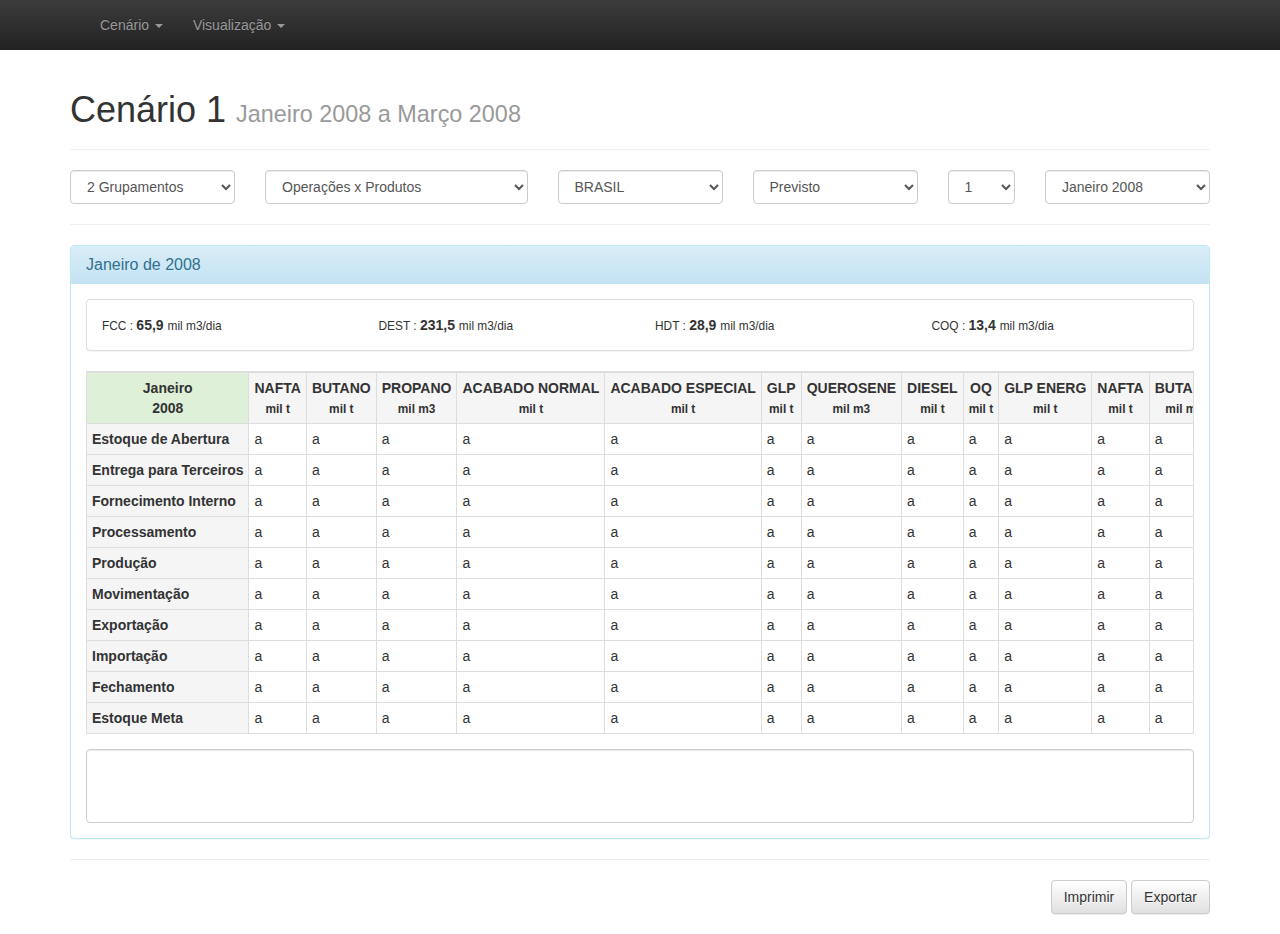
<file: https/src/webapp/index.html>
<!DOCTYPE html>
<html lang="en">
	<head>
		<meta charset="utf-8" />
		<meta name="viewport" content="width=device-width, initial-scale=1.0" />
		<meta http-equiv="X-UA-Compatible" content="IE=edge" />
		<meta name="description" content="" />
		<meta name="author" content="" />
		<title>Starter Template for Bootstrap</title>
		<link href="css/normalize.css" rel="stylesheet" />
		<link href="css/bootstrap.css" rel="stylesheet" />
		<link href="css/bootstrap-theme.css" rel="stylesheet" />
		<link href="css/chosen/chosen.css" rel="stylesheet" />
		<script src="js/jquery-2.0.3.js"></script>
		<script src="js/bootstrap.min.js"></script>
		<script src="js/tooltip.js"></script>
		<script src="js/chosen/chosen.jquery.js"></script>
		<script src="js/chosen/chosen.proto.js"></script>
	</head>
	<body>
		<div class="navbar-inverse" role="navigation">
			<div class="container">
				<div class="navbar-header">
					<button type="button" class="navbar-toggle" data-toggle="collapse"
						data-target=".navbar-collapse">
						<span>Toggle navigation</span>
					</button>
				</div>
				<div class="collapse navbar-collapse">
					<ul class="nav navbar-nav">
						<li class="dropdown">
							<a href="#" class="dropdown-toggle" data-toggle="dropdown">
								Cenário
								<span class="caret"></span>
							</a>
							<ul class="dropdown-menu">
								<li>
									<a href="#" data-toggle="tooltip" title="Carregue os dados de um período"
										data-placement="right">Carregar
										Dados...
									</a>
								</li>
								<li>
									<a href="#" data-toggle="tooltip"
										title="Carrega os dados de programação de navios"
										data-placement="right">Carregar Programações...</a>
								</li>
								<li>
									<a href="#" data-toggle="tooltip" title="Carregue os dados do PIMEX"
										data-placement="right">Carregar
										Previsões PIMEX...
									</a>
								</li>
								<li>
									<a href="#" data-toggle="tooltip" title="Atende os mercados"
										data-placement="right">Atender
										Mercados...
									</a>
								</li>
								<li>
									<a href="#" data-toggle="tooltip"
										title="Atualize o cenário com os dados já salvos"
										data-placement="right">Atualizar</a>
								</li>
								<li>
									<a href="#" data-toggle="tooltip" title="Salve o cenário"
										data-placement="right">Salvar</a>
								</li>
								<li class="divider"></li>
								<li>
									<a href="#" data-toggle="tooltip" title="Revise o Planejamento de Produção"
										data-placement="right">Revisar
										Planejamento de Produção...
									</a>
								</li>
								<li class="divider"></li>
								<li>
									<a href="#" data-toggle="tooltip"
										title="Visualize o históricos de todas as mudanças"
										data-placement="right">Ver Histórico</a>
								</li>
								<li class="divider"></li>
								<li>
									<a href="#" data-toggle="tooltip"
										title="Verifique os dados a serem modificados" data-placement="right">
										Verificar</a>
								</li>
								<li class="divider"></li>
								<li>
									<a href="#" data-toggle="tooltip" title="Imprima o dados do Cenário"
										data-placement="right">Imprimir...</a>
								</li>
								<li>
									<a href="#" data-toggle="tooltip" title="Exporte os dados do Cenário"
										data-placement="right">Exportar...</a>
								</li>
								<li>
									<a href="#" data-toggle="tooltip"
										title="Exporte os dados de Plano de Movimentação"
										data-placement="right">Exportar Plano de Movimentações...</a>
								</li>
							</ul>
						</li>
						<li class="dropdown">
							<a href="#" class="dropdown-toggle" data-toggle="dropdown">
								Visualização
								<span class="caret"></span>
							</a>
							<ul class="dropdown-menu">
								<li>
									<a href="#">✔ Previsão Diária de Processamento</a>
								</li>
								<li>
									<a href="#">✔ Anotações</a>
								</li>
								<li class="divider"></li>
								<li>
									<a href="#">Interface Gráfica</a>
								</li>
							</ul>
						</li>
					</ul>
				</div>
			</div>
		</div>
		<div class="container">
			<div class="page-header">
				<h1>
					Cenário 1
					<small>Janeiro 2008 a Março 2008</small>
				</h1>
			</div>
			<div class="row">
				<div class="col-md-2">
					<select class="form-control" data-toggle="tooltip"
						title="Selecione a Visão que deseja visualizar">
						<option>2 Grupamentos</option>
						<option>1 Ponto e Produto</option>
						<option>Nafta Refino</option>
					</select>
					<div class="visible-sm visible-xs">&nbsp;
					</div>
				</div>
				<div class="col-md-3">
					<select class="form-control" data-toggle="tooltip"
						title="Selecione o Eixo da tabela">
						<option>Operações x Produtos</option>
						<option>Operações x Locais</option>
						<option>Locais x Operações</option>
						<option>Locais x Produtos</option>
						<option>Produtos x Operações</option>
						<option>Produtos x Locais</option>
					</select>
					<div class="visible-sm visible-xs">&nbsp;
					</div>
				</div>
				<div class="col-md-2">
					<select class="form-control" data-toggle="tooltip"
						title="Selecione o Ponto ou Região">
						<option>BRASIL</option>
						<option>&nbsp;&nbsp;
							Aracaju
						</option>
						<option>&nbsp;&nbsp;
							Manaus
						</option>
						<option>&nbsp;&nbsp;
							Reduc
						</option>
						<option>&nbsp;&nbsp;
							Replan
						</option>
						<option>&nbsp;&nbsp;
							Fortaleza
						</option>
						<option>&nbsp;&nbsp;
							Navio A
						</option>
						<option>&nbsp;&nbsp;
							Navio B
						</option>
						<option>&nbsp;&nbsp;
							E&P
						</option>
						<option>FERT</option>
						<option>&nbsp;&nbsp;
							FERT BA
						</option>
						<option>&nbsp;&nbsp;&nbsp;&nbsp;
							Aracaju
						</option>
						<option>&nbsp;&nbsp;
							FERT SE
						</option>
						<option>&nbsp;&nbsp;&nbsp;&nbsp;
							Replan
						</option>
						<option>&nbsp;&nbsp;&nbsp;&nbsp;
							Reduc
						</option>
						<option>NAVIO</option>
						<option>&nbsp;&nbsp;
							Navia A
						</option>
						<option>NAVIO_POR_OPERAÇÃO</option>
						<option>&nbsp;&nbsp;
							Navia B
						</option>
					</select>
					<div class="visible-sm visible-xs">&nbsp;
					</div>
				</div>
				<div class="col-md-2">
					<select class="form-control" data-toggle="tooltip"
						title="Selecione o Modo de Acompanhamento">
						<option>Previsto</option>
						<option>Realizado</option>
						<option>A Realizar</option>
						<option>P. Linearizado</option>
						<option>Desvio</option>
					</select>
					<div class="visible-sm visible-xs">&nbsp;
					</div>
				</div>
				<div class="col-md-1">
					<select class="form-control" data-toggle="tooltip" title="Selecione o Dia">
						<option>1</option>
						<option>2</option>
						<option>3</option>
						<option>4</option>
						<option>5</option>
						<option>6</option>
						<option>7</option>
						<option>8</option>
						<option>9</option>
						<option>10</option>
						<option>11</option>
						<option>12</option>
						<option>13</option>
						<option>14</option>
						<option>15</option>
						<option>16</option>
						<option>17</option>
						<option>18</option>
						<option>19</option>
						<option>20</option>
						<option>21</option>
						<option>22</option>
						<option>23</option>
						<option>24</option>
						<option>25</option>
						<option>26</option>
						<option>27</option>
						<option>28</option>
						<option>29</option>
						<option>30</option>
						<option>31</option>
					</select>
					<div class="visible-sm visible-xs">&nbsp;
					</div>
				</div>
				<div class="col-md-2">
					<select class="form-control" data-toggle="tooltip" title="Selecione o Mês">
						<option>Janeiro 2008</option>
						<option>Fevereiro 2008</option>
						<option>Março 2008</option>
					</select>
					<div class="visible-sm visible-xs">&nbsp;
					</div>
				</div>
			</div>
			<hr />
			<div class="panel panel-info" ">
				<div class="panel-heading">
					<h3 class="panel-title">Janeiro de 2008</h3>
				</div>
				<div class="panel-body">
					<div class="panel panel-default">
						<div class="panel-body">
							<div class="row">
								<div class="col-sm-3" data-toggle="tooltip"
									title="Constante de Processamento FCC">
									<small>FCC : </small>
									<strong>65,9</strong>
									<small>mil
										m3/dia
									</small>
								</div>
								<div class="col-sm-3" data-toggle="tooltip"
									title="Constante de Processamento DEST">
									<small>DEST : </small>
									<strong>231,5</strong>
									<small>mil
										m3/dia
									</small>
								</div>
								<div class="col-sm-3" data-toggle="tooltip"
									title="Constante de Processamento HDT">
									<small>HDT : </small>
									<strong>28,9</strong>
									<small>mil
										m3/dia
									</small>
								</div>
								<div class="col-sm-3" data-toggle="tooltip"
									title="Constante de Processamento COQ">
									<small>COQ : </small>
									<strong>13,4</strong>
									<small>mil
										m3/dia
									</small>
								</div>
							</div>
						</div>
					</div>
					<div class="table-responsive">
						<table class="table table-condensed table-bordered">
							<tr>
								<th class="success text-center">
									Janeiro
									<br />
									2008
								</th>
								<th class="active text-center">
									<strong>NAFTA</strong>
									<br />
									<small>mil t</small>
								</th>
								<th class="active text-center">
									<strong>BUTANO</strong>
									<br />
									<small>mil t</small>
								</th>
								<th class="active text-center">
									<strong>PROPANO</strong>
									<br />
									<small>mil m3</small>
								</th>
								<th class="active text-center">
									<strong>ACABADO
										NORMAL
									</strong>
									<br />
									<small>mil t</small>
								</th>
								<th class="active text-center">
									<strong>ACABADO
										ESPECIAL
									</strong>
									<br />
									<small>mil t</small>
								</th>
								<th class="active text-center">
									<strong>GLP</strong>
									<br />
									<small>mil
										t
									</small>
								</th>
								<th class="active text-center">
									<strong>QUEROSENE</strong>
									<br />
									<small>mil m3</small>
								</th>
								<th class="active text-center">
									<strong>DIESEL</strong>
									<br />
									<small>mil t</small>
								</th>
								<th class="active text-center">
									<strong>OQ</strong>
									<br />
									<small>mil
										t
									</small>
								</th>
								<th class="active text-center">
									<strong>GLP ENERG</strong>
									<br />
									<small>mil t</small>
								</th>
								<th class="active text-center">
									<strong>NAFTA</strong>
									<br />
									<small>mil t</small>
								</th>
								<th class="active text-center">
									<strong>BUTANO</strong>
									<br />
									<small>mil m3</small>
								</th>
								<th class="active text-center">
									<strong>PROPANO</strong>
									<br />
									<small>mil t</small>
								</th>
								<th class="active text-center">
									<strong>ACABADO
										NORMAL
									</strong>
									<br />
									<small>mil t</small>
								</th>
								<th class="active text-center">
									<strong>ACABADO
										ESPECIAL
									</strong>
									<br />
									<small>mil t</small>
								</th>
								<th class="active text-center">
									<strong>GLP</strong>
									<br />
									<small>mil
										t
									</small>
								</th>
								<th class="active text-center">
									<strong>QUEROSENE</strong>
									<br />
									<small>mil m3</small>
								</th>
								<th class="active text-center">
									<strong>DIESEL</strong>
									<br />
									<small>mil m3</small>
								</th>
								<th class="active text-center">
									<strong>OQ</strong>
									<br />
									<small>mil
										t
									</small>
								</th>
							</tr>
							<tr>
								<th class="active">Estoque de Abertura</th>
								<td>a</td>
								<td>a</td>
								<td>a</td>
								<td>a</td>
								<td>a</td>
								<td>a</td>
								<td>a</td>
								<td>a</td>
								<td>a</td>
								<td>a</td>
								<td>a</td>
								<td>a</td>
								<td>a</td>
								<td>a</td>
								<td>a</td>
								<td>a</td>
								<td>a</td>
								<td>a</td>
								<td>a</td>
							</tr>
							<tr>
								<th class="active">Entrega para Terceiros</th>
								<td>a</td>
								<td>a</td>
								<td>a</td>
								<td>a</td>
								<td>a</td>
								<td>a</td>
								<td>a</td>
								<td>a</td>
								<td>a</td>
								<td>a</td>
								<td>a</td>
								<td>a</td>
								<td>a</td>
								<td>a</td>
								<td>a</td>
								<td>a</td>
								<td>a</td>
								<td>a</td>
								<td>a</td>
							</tr>
							<tr>
								<th class="active">Fornecimento Interno</th>
								<td>a</td>
								<td>a</td>
								<td>a</td>
								<td>a</td>
								<td>a</td>
								<td>a</td>
								<td>a</td>
								<td>a</td>
								<td>a</td>
								<td>a</td>
								<td>a</td>
								<td>a</td>
								<td>a</td>
								<td>a</td>
								<td>a</td>
								<td>a</td>
								<td>a</td>
								<td>a</td>
								<td>a</td>
							</tr>
							<tr>
								<th class="active">Processamento</th>
								<td>a</td>
								<td>a</td>
								<td>a</td>
								<td>a</td>
								<td>a</td>
								<td>a</td>
								<td>a</td>
								<td>a</td>
								<td>a</td>
								<td>a</td>
								<td>a</td>
								<td>a</td>
								<td>a</td>
								<td>a</td>
								<td>a</td>
								<td>a</td>
								<td>a</td>
								<td>a</td>
								<td>a</td>
							</tr>
							<tr>
								<th class="active">Produção</th>
								<td>a</td>
								<td>a</td>
								<td>a</td>
								<td>a</td>
								<td>a</td>
								<td>a</td>
								<td>a</td>
								<td>a</td>
								<td>a</td>
								<td>a</td>
								<td>a</td>
								<td>a</td>
								<td>a</td>
								<td>a</td>
								<td>a</td>
								<td>a</td>
								<td>a</td>
								<td>a</td>
								<td>a</td>
							</tr>
							<tr>
								<th class="active">Movimentação</th>
								<td>a</td>
								<td>a</td>
								<td>a</td>
								<td>a</td>
								<td>a</td>
								<td>a</td>
								<td>a</td>
								<td>a</td>
								<td>a</td>
								<td>a</td>
								<td>a</td>
								<td>a</td>
								<td>a</td>
								<td>a</td>
								<td>a</td>
								<td>a</td>
								<td>a</td>
								<td>a</td>
								<td>a</td>
							</tr>
							<tr>
								<th class="active">Exportação</th>
								<td>a</td>
								<td>a</td>
								<td>a</td>
								<td>a</td>
								<td>a</td>
								<td>a</td>
								<td>a</td>
								<td>a</td>
								<td>a</td>
								<td>a</td>
								<td>a</td>
								<td>a</td>
								<td>a</td>
								<td>a</td>
								<td>a</td>
								<td>a</td>
								<td>a</td>
								<td>a</td>
								<td>a</td>
							</tr>
							<tr>
								<th class="active">Importação</th>
								<td>a</td>
								<td>a</td>
								<td>a</td>
								<td>a</td>
								<td>a</td>
								<td>a</td>
								<td>a</td>
								<td>a</td>
								<td>a</td>
								<td>a</td>
								<td>a</td>
								<td>a</td>
								<td>a</td>
								<td>a</td>
								<td>a</td>
								<td>a</td>
								<td>a</td>
								<td>a</td>
								<td>a</td>
							</tr>
							<tr>
								<th class="active">Fechamento</th>
								<td>a</td>
								<td>a</td>
								<td>a</td>
								<td>a</td>
								<td>a</td>
								<td>a</td>
								<td>a</td>
								<td>a</td>
								<td>a</td>
								<td>a</td>
								<td>a</td>
								<td>a</td>
								<td>a</td>
								<td>a</td>
								<td>a</td>
								<td>a</td>
								<td>a</td>
								<td>a</td>
								<td>a</td>
							</tr>
							<tr>
								<th class="active">Estoque Meta</th>
								<td>a</td>
								<td>a</td>
								<td>a</td>
								<td>a</td>
								<td>a</td>
								<td>a</td>
								<td>a</td>
								<td>a</td>
								<td>a</td>
								<td>a</td>
								<td>a</td>
								<td>a</td>
								<td>a</td>
								<td>a</td>
								<td>a</td>
								<td>a</td>
								<td>a</td>
								<td>a</td>
								<td>a</td>
							</tr>
						</table>
					</div>
					<textarea class="form-control" rows="3" style="resize: none"
						data-toggle="tooltip" title="Anotações referente ao mês de Janeiro de 2008"></textarea>
				</div>
			</div>
			<hr />
			<div class="row text-right hidden-print">
				<div class="col-xs-12">
					<a class="btn btn-default" href="#" role="button">Imprimir</a>
					<a class="btn btn-default" href="#" role="button">Exportar</a>
				</div>
			</div>
			<div>&nbsp;
			</div>
		</div>
		<script>
			$(function() {
			$('body').tooltip({
			selector : "[data-toggle=tooltip]",
			container : "body"
			});
			});
		</script>
	</body>
</html>
<!-- http://gregfranko.com/jquery.selectBoxIt.js/ -->
</file>
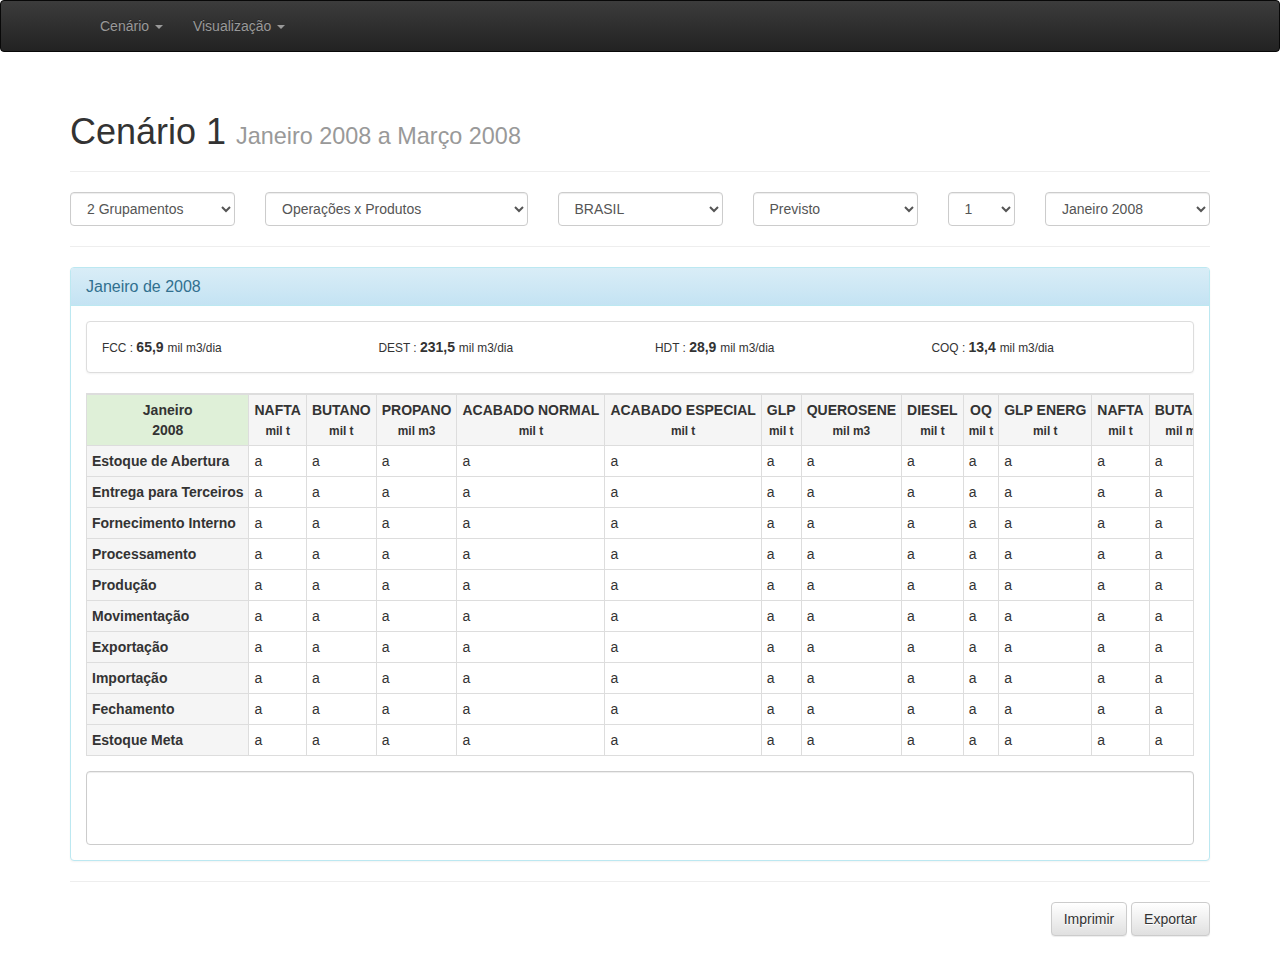
<file: https/src/webapp/pub/index.html>
<!DOCTYPE html>
<html lang="en">
<head>
<meta charset="utf-8" />
<meta http-equiv="X-UA-Compatible" content="IE=edge" />
<meta name="viewport" content="width=device-width, initial-scale=1.0" />
<meta name="description" content="" />
<meta name="author" content="" />
<title>Starter Template for Bootstrap</title>
<link href="css/normalize.css" rel="stylesheet" />
<link href="css/bootstrap.css" rel="stylesheet" />
<link href="css/bootstrap-theme.css" rel="stylesheet" />
<link href="css/chosen/chosen.css" rel="stylesheet" />
<script src="js/jquery-2.0.3.js"></script>
<script src="js/bootstrap.min.js"></script>
<script src="js/tooltip.js"></script>
<script src="js/chosen/chosen.jquery.js"></script>
<script src="js/chosen/chosen.proto.js"></script>
</head>
<body>
	<div class="navbar navbar-inverse" role="navigation">
		<div class="container">
			<div class="navbar-header">
				<button type="button" class="navbar-toggle" data-toggle="collapse"
					data-target=".navbar-collapse">
					<span class="sr-only">Toggle navigation</span> <span
						class="icon-bar"></span> <span class="icon-bar"></span> <span
						class="icon-bar"></span>
				</button>
			</div>
			<div class="collapse navbar-collapse">
				<ul class="nav navbar-nav">
					<li class="dropdown"><a href="#" class="dropdown-toggle"
						data-toggle="dropdown">Cenário <span class="caret"></span></a>
						<ul class="dropdown-menu">
							<li><a href="#" data-toggle="tooltip"
								title="Carregue os dados de um período" data-placement="right">Carregar
									Dados...</a></li>
							<li><a href="#" data-toggle="tooltip"
								title="Carrega os dados de programação de navios"
								data-placement="right">Carregar Programações...</a></li>
							<li><a href="#" data-toggle="tooltip"
								title="Carregue os dados do PIMEX" data-placement="right">Carregar
									Previsões PIMEX...</a></li>
							<li><a href="#" data-toggle="tooltip"
								title="Atende os mercados" data-placement="right">Atender
									Mercados...</a></li>
							<li><a href="#" data-toggle="tooltip"
								title="Atualize o cenário com os dados já salvos"
								data-placement="right">Atualizar</a></li>
							<li><a href="#" data-toggle="tooltip"
								title="Salve o cenário" data-placement="right">Salvar</a></li>
							<li class="divider"></li>
							<li><a href="#" data-toggle="tooltip"
								title="Revise o Planejamento de Produção" data-placement="right">Revisar
									Planejamento de Produção...</a></li>
							<li class="divider"></li>
							<li><a href="#" data-toggle="tooltip"
								title="Visualize o históricos de todas as mudanças"
								data-placement="right">Ver Histórico</a></li>
							<li class="divider"></li>
							<li><a href="#" data-toggle="tooltip"
								title="Verifique os dados a serem modificados"
								data-placement="right">Verificar</a></li>
							<li class="divider"></li>
							<li><a href="#" data-toggle="tooltip"
								title="Imprima o dados do Cenário" data-placement="right">Imprimir...</a></li>
							<li><a href="#" data-toggle="tooltip"
								title="Exporte os dados do Cenário" data-placement="right">Exportar...</a></li>
							<li><a href="#" data-toggle="tooltip"
								title="Exporte os dados de Plano de Movimentação"
								data-placement="right">Exportar Plano de Movimentações...</a></li>
						</ul></li>
					<li class="dropdown"><a href="#" class="dropdown-toggle"
						data-toggle="dropdown">Visualização <span class="caret"></span></a>
						<ul class="dropdown-menu">
							<li><a href="#">✔ Previsão Diária de Processamento</a></li>
							<li><a href="#">✔ Anotações</a></li>
							<li class="divider"></li>
							<li><a href="#">Interface Gráfica</a></li>
						</ul></li>
				</ul>
			</div>
		</div>
	</div>
	<div class="container">
		<div class="page-header">
			<h1>
				Cenário 1 <small>Janeiro 2008 a Março 2008</small>
			</h1>
		</div>
		<div class="row">
			<div class="col-md-2">
				<select class="form-control" data-toggle="tooltip"
					title="Selecione a Visão que deseja visualizar">
					<option>2 Grupamentos</option>
					<option>1 Ponto e Produto</option>
					<option>Nafta Refino</option>
				</select>
				<div class="visible-sm visible-xs">&nbsp;</div>
			</div>
			<div class="col-md-3">
				<select class="form-control" data-toggle="tooltip"
					title="Selecione o Eixo da tabela">
					<option>Operações x Produtos</option>
					<option>Operações x Locais</option>
					<option>Locais x Operações</option>
					<option>Locais x Produtos</option>
					<option>Produtos x Operações</option>
					<option>Produtos x Locais</option>
				</select>
				<div class="visible-sm visible-xs">&nbsp;</div>
			</div>
			<div class="col-md-2">
				<select class="form-control" data-toggle="tooltip"
					title="Selecione o Ponto ou Região">
					<option>BRASIL</option>
					<option>&nbsp;&nbsp; Aracaju</option>
					<option>&nbsp;&nbsp; Manaus</option>
					<option>&nbsp;&nbsp; Reduc</option>
					<option>&nbsp;&nbsp; Replan</option>
					<option>&nbsp;&nbsp; Fortaleza</option>
					<option>&nbsp;&nbsp; Navio A</option>
					<option>&nbsp;&nbsp; Navio B</option>
					<option>&nbsp;&nbsp; E&P</option>
					<option>FERT</option>
					<option>&nbsp;&nbsp; FERT BA</option>
					<option>&nbsp;&nbsp;&nbsp;&nbsp; Aracaju</option>
					<option>&nbsp;&nbsp; FERT SE</option>
					<option>&nbsp;&nbsp;&nbsp;&nbsp; Replan</option>
					<option>&nbsp;&nbsp;&nbsp;&nbsp; Reduc</option>
					<option>NAVIO</option>
					<option>&nbsp;&nbsp; Navia A</option>
					<option>NAVIO_POR_OPERAÇÃO</option>
					<option>&nbsp;&nbsp; Navia B</option>
				</select>
				<div class="visible-sm visible-xs">&nbsp;</div>
			</div>
			<div class="col-md-2">
				<select class="form-control" data-toggle="tooltip"
					title="Selecione o Modo de Acompanhamento">
					<option>Previsto</option>
					<option>Realizado</option>
					<option>A Realizar</option>
					<option>P. Linearizado</option>
					<option>Desvio</option>
				</select>
				<div class="visible-sm visible-xs">&nbsp;</div>
			</div>
			<div class="col-md-1">
				<select class="form-control" data-toggle="tooltip"
					title="Selecione o Dia">
					<option>1</option>
					<option>2</option>
					<option>3</option>
					<option>4</option>
					<option>5</option>
					<option>6</option>
					<option>7</option>
					<option>8</option>
					<option>9</option>
					<option>10</option>
					<option>11</option>
					<option>12</option>
					<option>13</option>
					<option>14</option>
					<option>15</option>
					<option>16</option>
					<option>17</option>
					<option>18</option>
					<option>19</option>
					<option>20</option>
					<option>21</option>
					<option>22</option>
					<option>23</option>
					<option>24</option>
					<option>25</option>
					<option>26</option>
					<option>27</option>
					<option>28</option>
					<option>29</option>
					<option>30</option>
					<option>31</option>
				</select>
				<div class="visible-sm visible-xs">&nbsp;</div>
			</div>
			<div class="col-md-2">
				<select class="form-control" data-toggle="tooltip"
					title="Selecione o Mês">
					<option>Janeiro 2008</option>
					<option>Fevereiro 2008</option>
					<option>Março 2008</option>
				</select>
				<div class="visible-sm visible-xs">&nbsp;</div>
			</div>
		</div>
		<hr />
		<div class="panel panel-info"">
			<div class="panel-heading">
				<h3 class="panel-title">Janeiro de 2008</h3>
			</div>
			<div class="panel-body">
				<div class="panel panel-default">
					<div class="panel-body">
						<div class="row">
							<div class="col-sm-3" data-toggle="tooltip"
								title="Constante de Processamento FCC">
								<small>FCC : </small> <strong>65,9</strong> <small>mil
									m3/dia</small>
							</div>
							<div class="col-sm-3" data-toggle="tooltip"
								title="Constante de Processamento DEST">
								<small>DEST : </small> <strong>231,5</strong> <small>mil
									m3/dia</small>
							</div>
							<div class="col-sm-3" data-toggle="tooltip"
								title="Constante de Processamento HDT">
								<small>HDT : </small> <strong>28,9</strong> <small>mil
									m3/dia</small>
							</div>
							<div class="col-sm-3" data-toggle="tooltip"
								title="Constante de Processamento COQ">
								<small>COQ : </small> <strong>13,4</strong> <small>mil
									m3/dia</small>
							</div>
						</div>
					</div>
				</div>
				<div class="table-responsive">
					<table class="table table-condensed table-bordered">
						<tr>
							<th class="success text-center">Janeiro<br />2008
							</th>
							<th class="active text-center"><strong>NAFTA</strong><br />
								<small>mil t</small></th>
							<th class="active text-center"><strong>BUTANO</strong><br />
								<small>mil t</small></th>
							<th class="active text-center"><strong>PROPANO</strong><br />
								<small>mil m3</small></th>
							<th class="active text-center"><strong>ACABADO
									NORMAL</strong><br /> <small>mil t</small></th>
							<th class="active text-center"><strong>ACABADO
									ESPECIAL</strong><br /> <small>mil t</small></th>
							<th class="active text-center"><strong>GLP</strong><br /> <small>mil
									t</small></th>
							<th class="active text-center"><strong>QUEROSENE</strong><br />
								<small>mil m3</small></th>
							<th class="active text-center"><strong>DIESEL</strong><br />
								<small>mil t</small></th>
							<th class="active text-center"><strong>OQ</strong><br /> <small>mil
									t</small></th>
							<th class="active text-center"><strong>GLP ENERG</strong><br />
								<small>mil t</small></th>
							<th class="active text-center"><strong>NAFTA</strong><br />
								<small>mil t</small></th>
							<th class="active text-center"><strong>BUTANO</strong><br />
								<small>mil m3</small></th>
							<th class="active text-center"><strong>PROPANO</strong><br />
								<small>mil t</small></th>
							<th class="active text-center"><strong>ACABADO
									NORMAL</strong><br /> <small>mil t</small></th>
							<th class="active text-center"><strong>ACABADO
									ESPECIAL</strong><br /> <small>mil t</small></th>
							<th class="active text-center"><strong>GLP</strong><br /> <small>mil
									t</small></th>
							<th class="active text-center"><strong>QUEROSENE</strong><br />
								<small>mil m3</small></th>
							<th class="active text-center"><strong>DIESEL</strong><br />
								<small>mil m3</small></th>
							<th class="active text-center"><strong>OQ</strong><br /> <small>mil
									t</small></th>
						</tr>
						<tr>
							<th class="active">Estoque de Abertura</th>
							<td>a</td>
							<td>a</td>
							<td>a</td>
							<td>a</td>
							<td>a</td>
							<td>a</td>
							<td>a</td>
							<td>a</td>
							<td>a</td>
							<td>a</td>
							<td>a</td>
							<td>a</td>
							<td>a</td>
							<td>a</td>
							<td>a</td>
							<td>a</td>
							<td>a</td>
							<td>a</td>
							<td>a</td>
						</tr>
						<tr>
							<th class="active">Entrega para Terceiros</th>
							<td>a</td>
							<td>a</td>
							<td>a</td>
							<td>a</td>
							<td>a</td>
							<td>a</td>
							<td>a</td>
							<td>a</td>
							<td>a</td>
							<td>a</td>
							<td>a</td>
							<td>a</td>
							<td>a</td>
							<td>a</td>
							<td>a</td>
							<td>a</td>
							<td>a</td>
							<td>a</td>
							<td>a</td>
						</tr>
						<tr>
							<th class="active">Fornecimento Interno</th>
							<td>a</td>
							<td>a</td>
							<td>a</td>
							<td>a</td>
							<td>a</td>
							<td>a</td>
							<td>a</td>
							<td>a</td>
							<td>a</td>
							<td>a</td>
							<td>a</td>
							<td>a</td>
							<td>a</td>
							<td>a</td>
							<td>a</td>
							<td>a</td>
							<td>a</td>
							<td>a</td>
							<td>a</td>
						</tr>
						<tr>
							<th class="active">Processamento</th>
							<td>a</td>
							<td>a</td>
							<td>a</td>
							<td>a</td>
							<td>a</td>
							<td>a</td>
							<td>a</td>
							<td>a</td>
							<td>a</td>
							<td>a</td>
							<td>a</td>
							<td>a</td>
							<td>a</td>
							<td>a</td>
							<td>a</td>
							<td>a</td>
							<td>a</td>
							<td>a</td>
							<td>a</td>
						</tr>
						<tr>
							<th class="active">Produção</th>
							<td>a</td>
							<td>a</td>
							<td>a</td>
							<td>a</td>
							<td>a</td>
							<td>a</td>
							<td>a</td>
							<td>a</td>
							<td>a</td>
							<td>a</td>
							<td>a</td>
							<td>a</td>
							<td>a</td>
							<td>a</td>
							<td>a</td>
							<td>a</td>
							<td>a</td>
							<td>a</td>
							<td>a</td>
						</tr>
						<tr>
							<th class="active">Movimentação</th>
							<td>a</td>
							<td>a</td>
							<td>a</td>
							<td>a</td>
							<td>a</td>
							<td>a</td>
							<td>a</td>
							<td>a</td>
							<td>a</td>
							<td>a</td>
							<td>a</td>
							<td>a</td>
							<td>a</td>
							<td>a</td>
							<td>a</td>
							<td>a</td>
							<td>a</td>
							<td>a</td>
							<td>a</td>
						</tr>
						<tr>
							<th class="active">Exportação</th>
							<td>a</td>
							<td>a</td>
							<td>a</td>
							<td>a</td>
							<td>a</td>
							<td>a</td>
							<td>a</td>
							<td>a</td>
							<td>a</td>
							<td>a</td>
							<td>a</td>
							<td>a</td>
							<td>a</td>
							<td>a</td>
							<td>a</td>
							<td>a</td>
							<td>a</td>
							<td>a</td>
							<td>a</td>
						</tr>
						<tr>
							<th class="active">Importação</th>
							<td>a</td>
							<td>a</td>
							<td>a</td>
							<td>a</td>
							<td>a</td>
							<td>a</td>
							<td>a</td>
							<td>a</td>
							<td>a</td>
							<td>a</td>
							<td>a</td>
							<td>a</td>
							<td>a</td>
							<td>a</td>
							<td>a</td>
							<td>a</td>
							<td>a</td>
							<td>a</td>
							<td>a</td>
						</tr>
						<tr>
							<th class="active">Fechamento</th>
							<td>a</td>
							<td>a</td>
							<td>a</td>
							<td>a</td>
							<td>a</td>
							<td>a</td>
							<td>a</td>
							<td>a</td>
							<td>a</td>
							<td>a</td>
							<td>a</td>
							<td>a</td>
							<td>a</td>
							<td>a</td>
							<td>a</td>
							<td>a</td>
							<td>a</td>
							<td>a</td>
							<td>a</td>
						</tr>
						<tr>
							<th class="active">Estoque Meta</th>
							<td>a</td>
							<td>a</td>
							<td>a</td>
							<td>a</td>
							<td>a</td>
							<td>a</td>
							<td>a</td>
							<td>a</td>
							<td>a</td>
							<td>a</td>
							<td>a</td>
							<td>a</td>
							<td>a</td>
							<td>a</td>
							<td>a</td>
							<td>a</td>
							<td>a</td>
							<td>a</td>
							<td>a</td>
						</tr>
					</table>
				</div>
				<textarea class="form-control" rows="3" style="resize: none"
					data-toggle="tooltip"
					title="Anotações referente ao mês de Janeiro de 2008"></textarea>
			</div>
		</div>
		<hr />
		<div class="row text-right hidden-print">
			<div class="col-xs-12">
				<a class="btn btn-default" href="#" role="button">Imprimir</a> <a
					class="btn btn-default" href="#" role="button">Exportar</a>
			</div>
		</div>
		<div>&nbsp;</div>
	</div>
	<script>
		$(function() {
			$('body').tooltip({
				selector : "[data-toggle=tooltip]",
				container : "body"
			});
		});
	</script>
</body>
</html>
<!-- http://gregfranko.com/jquery.selectBoxIt.js/ -->
</file>
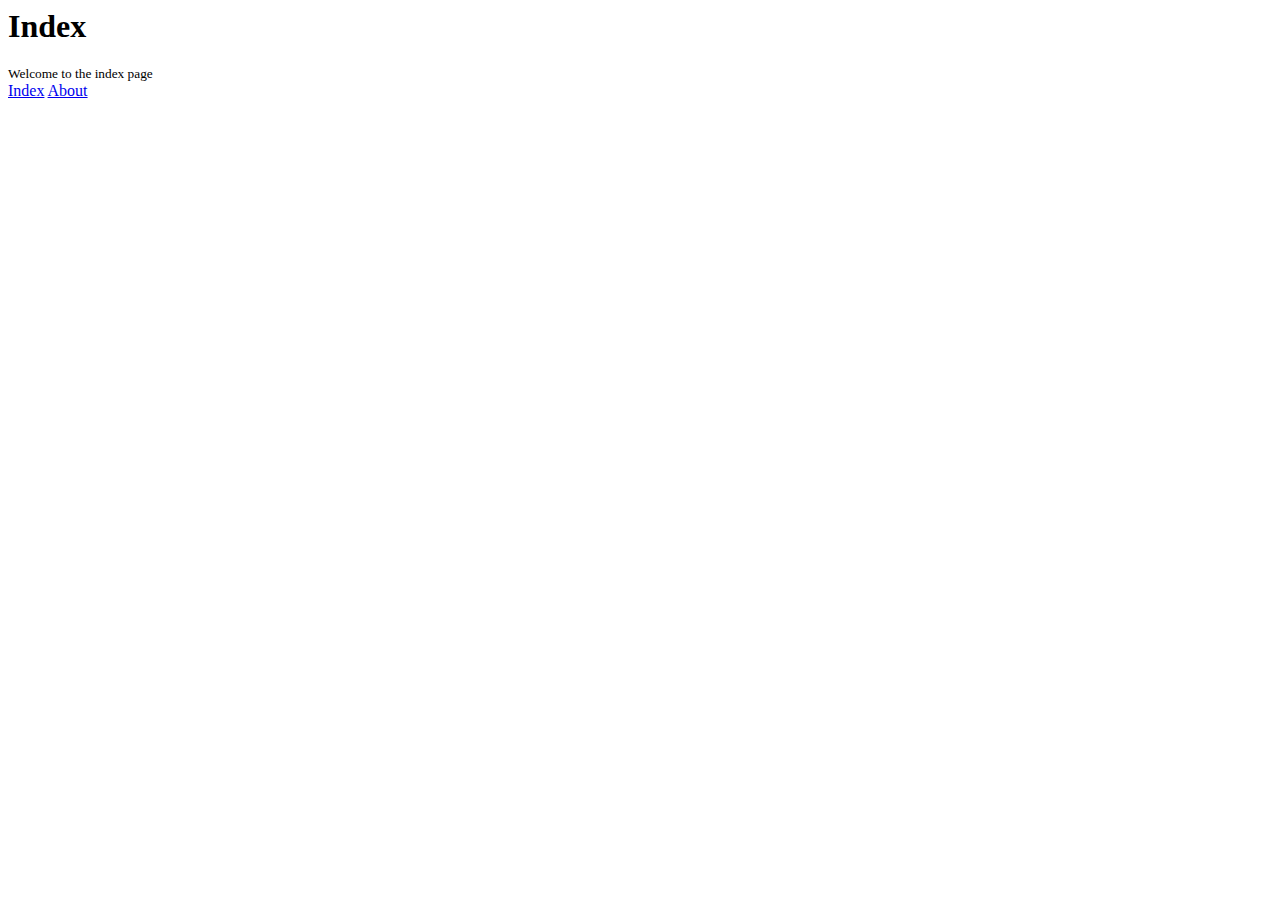
<file: https/test/demo/simple/index.html>
<html>
	<head>
		<title>Index Title</title>
	</head>
	<body>
		<h1>Index</h1>
		<small>Welcome to the index page</small>
		<div>
			<a id='menu-index' href="index.html">Index</a>
			<a id='menu-about' href="about.html">About</a>
		</div>
	</body>
</html>
</file>
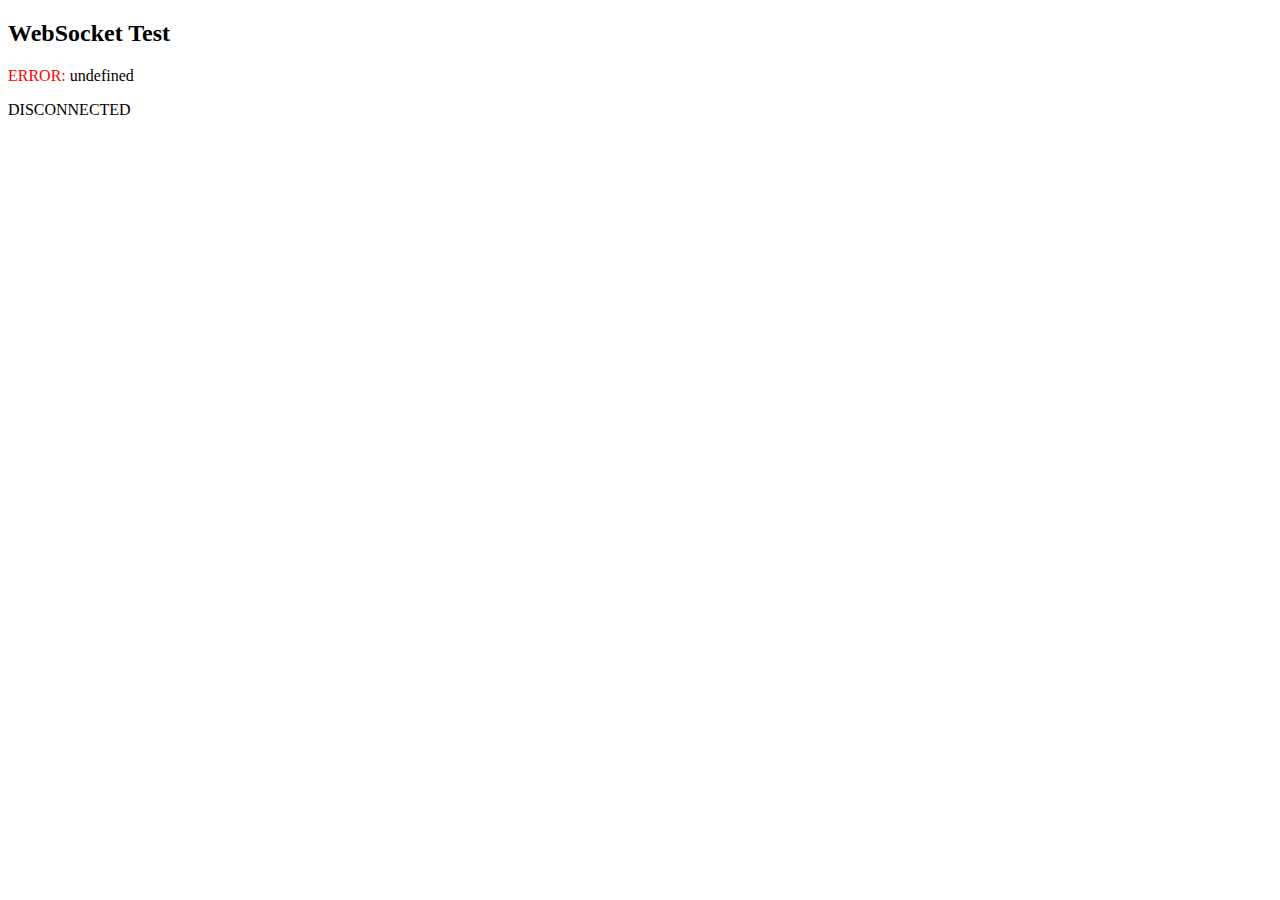
<file: https/pub/echowebsocket.html>
<!DOCTYPE html>
<html>
<head>
<meta charset="utf-8" />
<title>WebSocket Test</title>
<script language="javascript" type="text/javascript">
	var wsUri = "ws://localhost:9090/";
	var output;
	var n = 0;

	function init() {
		output = document.getElementById("output");
		testWebSocket();
	}

	function testWebSocket() {
		websocket = new WebSocket(wsUri);
		websocket.onopen = function(evt) {
			onOpen(evt)
		};
		websocket.onclose = function(evt) {
			onClose(evt)
		};
		websocket.onmessage = function(evt) {
			onMessage(evt)
		};
		websocket.onerror = function(evt) {
			onError(evt)
		};
	}

	function onOpen(evt) {
		writeToScreen("CONNECTED");
		doSend("Hello!");
	}

	function onClose(evt) {
		writeToScreen("DISCONNECTED");
	}

	function onMessage(evt) {
		writeToScreen('<span style="color: blue;">RESPONSE: ' + evt.data
				+ '</span>');
		doSend((++n)
				+ ": "
				+ "ação ação ação ação ação ação ação ação ação ação ação ação ação ação ação!");
	}

	function onError(evt) {
		writeToScreen('<span style="color: red;">ERROR:</span> ' + evt.data);
	}

	function doSend(message) {
		writeToScreen("SENT: " + message);
		websocket.send(message);
	}

	function writeToScreen(message) {
		var pre = document.createElement("p");
		pre.style.wordWrap = "break-word";
		pre.innerHTML = message;
		output.appendChild(pre);
	}

	window.addEventListener("load", init, false);
</script>
</head>
<body>
	<h2>WebSocket Test</h2>
	<div id="output"></div>
</body>
</html>
</file>
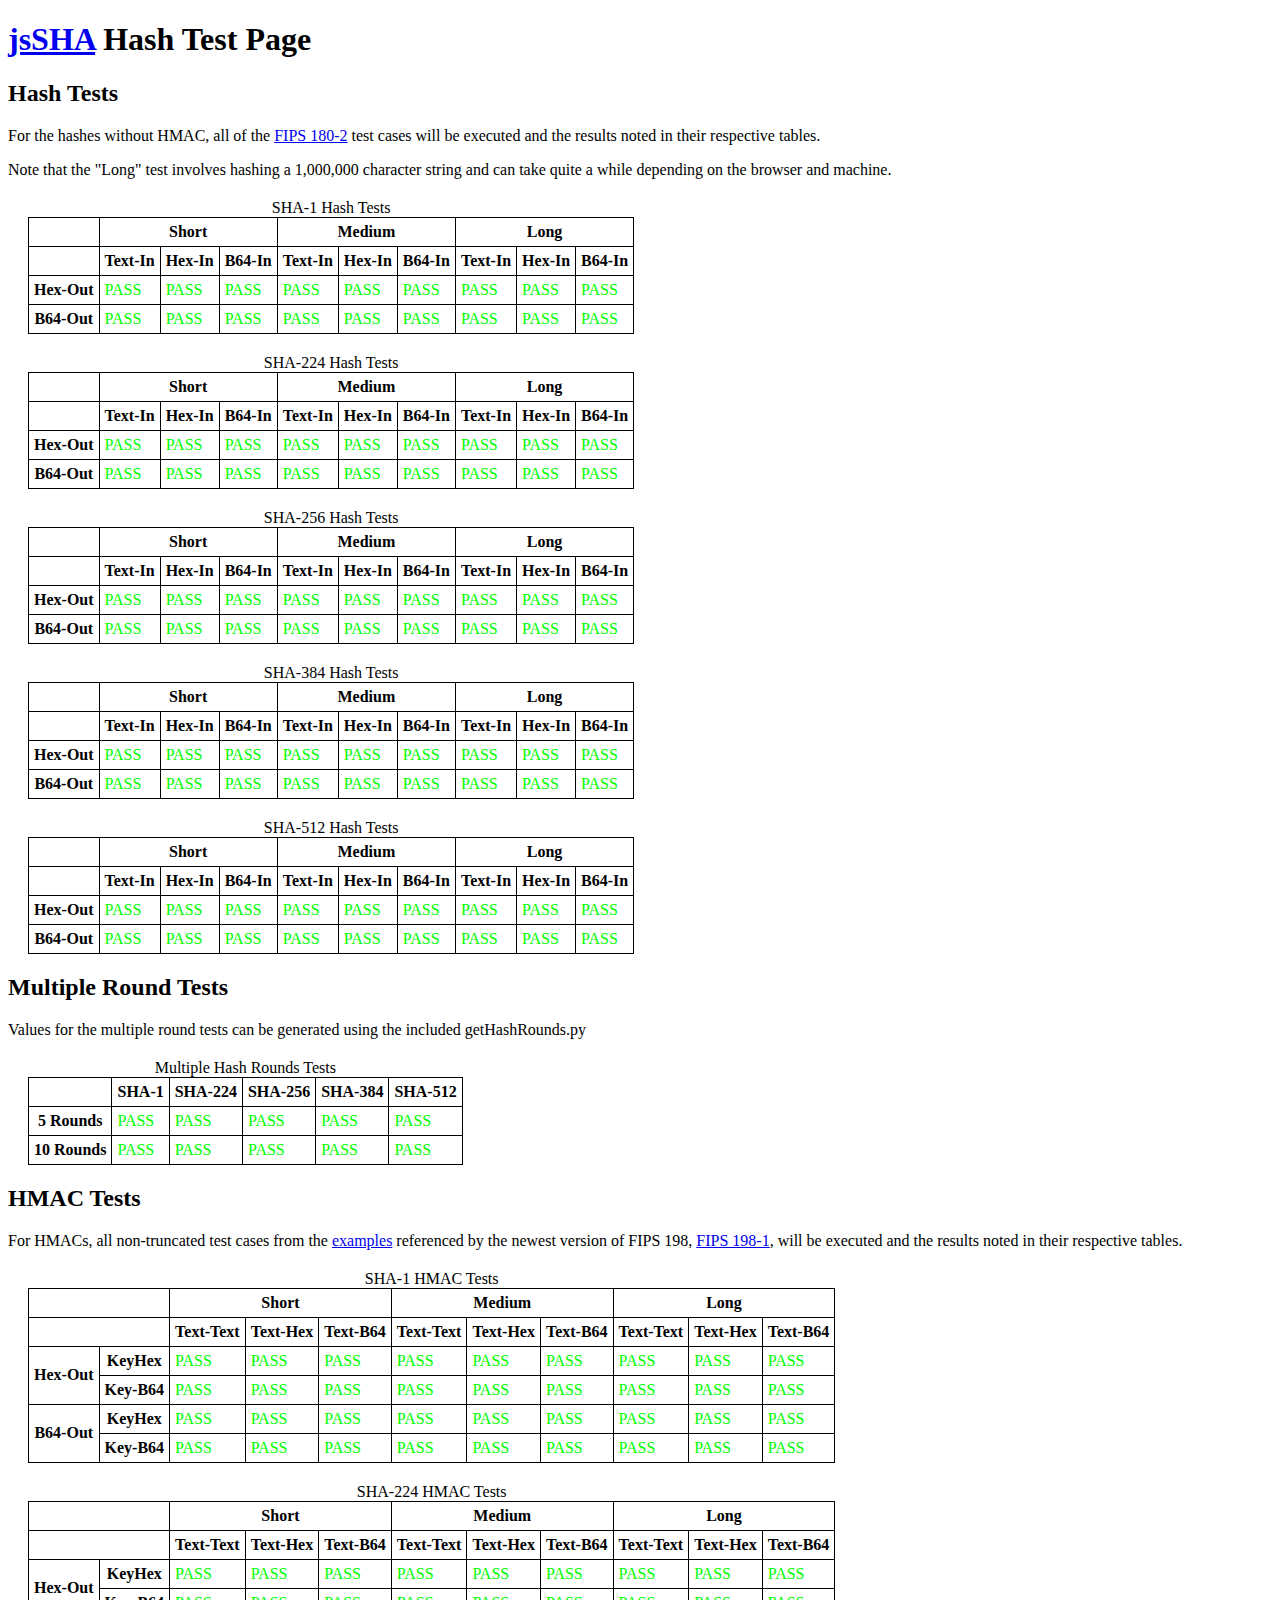
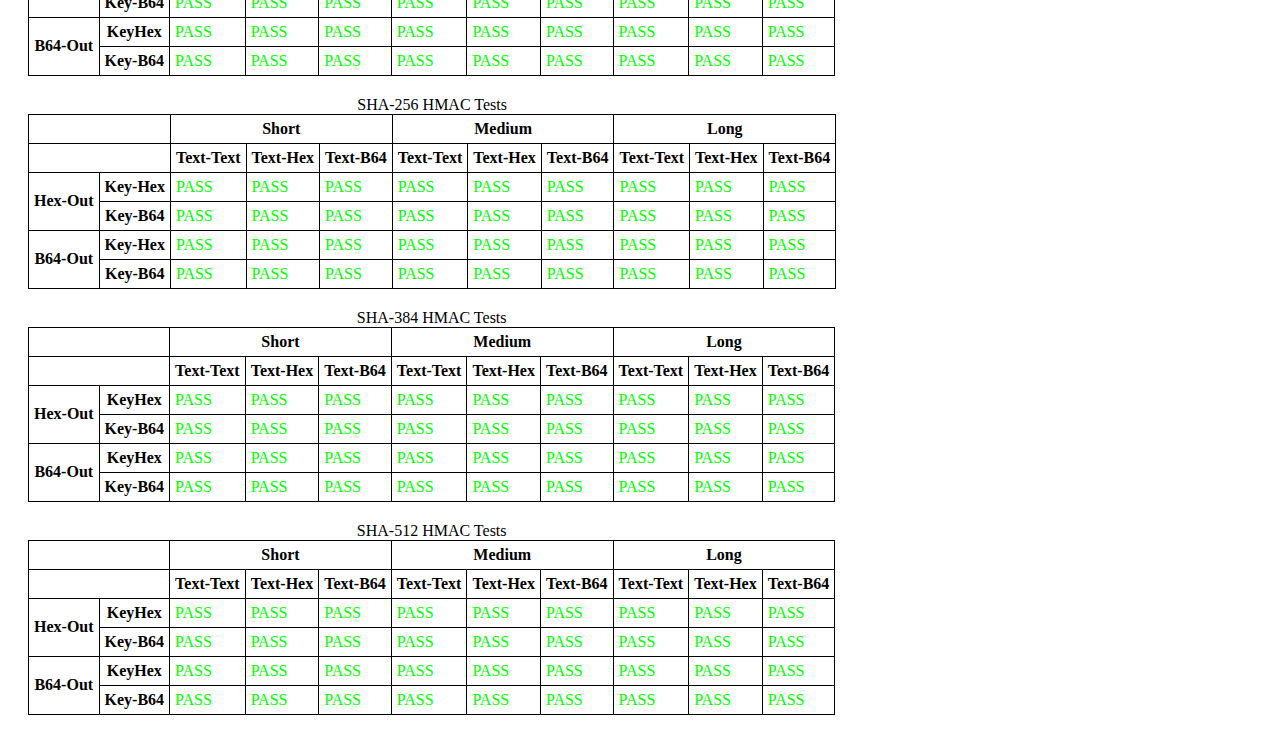
<file: https/sha/test.html>
<!DOCTYPE html PUBLIC "-//W3C//DTD XHTML 1.0 Strict//EN" "http://www.w3.org/TR/xhtml1/DTD/xhtml1-strict.dtd">
<html xmlns="http://www.w3.org/1999/xhtml" xml:lang="en">
	<head>
		<title>jsSHA (http://caligatio.github.com/jsSHA/) - Test</title>
		<script type="text/javascript" src="sha.js"></script>
		<meta http-equiv="Content-Type" content="text/html;charset=utf-8" />
		<style type="text/css">
			table
			{
				border: 1px solid black;
				border-collapse: collapse;
				margin: 20px;
			}

			td,th
			{
				border: 1px solid black;
				padding: 5px;
			}

			.correct
			{
				color: #00FF00;
				background-color: #FFFFFF;
			}

			.incorrect
			{
				color: #FF0000;
				background-color: #FFFFFF;
			}
		</style>
		<script type="text/javascript">
			<!--
			/* String helper needed to make the giant strings needed for SHA-384 and SHA-512 large test case */
			String.prototype.repeat = function(times) {
			   return (new Array(times + 1)).join(this);
			}

			function execute()
			{
				var algs = supportedAlgs();

				calcHashes(algs);
				calcHashesMulti(algs);
				calcHMACs(algs);
			}

			function supportedAlgs()
			{
				var supportedAlgs = [];
				var hashObj = new jsSHA("abc", "TEXT");

				try
				{
					hashObj.getHash("SHA-1", "HEX");
					supportedAlgs.push("SHA-1");
				}
				catch(e)
				{
					if (e != "Chosen SHA variant is not supported")
					{
						throw "Testing presence of SHA-1 failed";
					}
				}

				try
				{
					hashObj.getHash("SHA-256", "HEX");
					supportedAlgs.push("SHA-224");
					supportedAlgs.push("SHA-256");
				}
				catch(e)
				{
					if (e != "Chosen SHA variant is not supported")
					{
						throw "Testing presence of SHA-256 failed";
					}
				}

				try
				{
					hashObj.getHash("SHA-512", "HEX");
					supportedAlgs.push("SHA-384");
					supportedAlgs.push("SHA-512");
				}
				catch(e)
								{
					if (e != "Chosen SHA variant is not supported")
					{
						throw "Testing presence of SHA-512 failed";
					}
				}

				return supportedAlgs;
			}

			function calcHashes(algs)
			{
				/* Object that contains the small/medium/large test case inputs and outputs for all the hashes */
				var millionaAscii = "a".repeat(1000000), millionaHex = "61".repeat(1000000),
					millionaB64 = "YWFh".repeat(333333) + 'YQ==', data = {
					"SHA-1" : [
						{
							"textIn" : "abc",
							"hexIn" : "616263",
							"b64In" : "YWJj",
							"hexOut" : "a9993e364706816aba3e25717850c26c9cd0d89d",
							"b64Out" : "qZk+NkcGgWq6PiVxeFDCbJzQ2J0="
						},
						{
							"textIn" : "abcdbcdecdefdefgefghfghighijhijkijkljklmklmnlmnomnopnopq",
							"hexIn" : "6162636462636465636465666465666765666768666768696768696A68696A6B696A6B6C6A6B6C6D6B6C6D6E6C6D6E6F6D6E6F706E6F7071",
							"b64In" : "YWJjZGJjZGVjZGVmZGVmZ2VmZ2hmZ2hpZ2hpamhpamtpamtsamtsbWtsbW5sbW5vbW5vcG5vcHE=",
							"hexOut" : "84983e441c3bd26ebaae4aa1f95129e5e54670f1",
							"b64Out" : "hJg+RBw70m66rkqh+VEp5eVGcPE="
						},
						{
							"textIn" : millionaAscii,
							"hexIn" : millionaHex,
							"b64In" : millionaB64,
							"hexOut" : "34aa973cd4c4daa4f61eeb2bdbad27316534016f",
							"b64Out" : "NKqXPNTE2qT2Husr260nMWU0AW8="
						}
					],
					"SHA-224" : [

						{
							"textIn" : "abc",
							"hexIn" : "616263",
							"b64In" : "YWJj",
							"hexOut" : "23097d223405d8228642a477bda255b32aadbce4bda0b3f7e36c9da7",
							"b64Out" : "Iwl9IjQF2CKGQqR3vaJVsyqtvOS9oLP342ydpw=="
						},
						{
							"textIn" : "abcdbcdecdefdefgefghfghighijhijkijkljklmklmnlmnomnopnopq",
							"hexIn" : "6162636462636465636465666465666765666768666768696768696A68696A6B696A6B6C6A6B6C6D6B6C6D6E6C6D6E6F6D6E6F706E6F7071",
							"b64In" : "YWJjZGJjZGVjZGVmZGVmZ2VmZ2hmZ2hpZ2hpamhpamtpamtsamtsbWtsbW5sbW5vbW5vcG5vcHE=",
							"hexOut" : "75388b16512776cc5dba5da1fd890150b0c6455cb4f58b1952522525",
							"b64Out" : "dTiLFlEndsxdul2h/YkBULDGRVy09YsZUlIlJQ=="
						},
						{
							"textIn" : millionaAscii,
							"hexIn" : millionaHex,
							"b64In" : millionaB64,
							"hexOut" : "20794655980c91d8bbb4c1ea97618a4bf03f42581948b2ee4ee7ad67",
							"b64Out" : "IHlGVZgMkdi7tMHql2GKS/A/QlgZSLLuTuetZw=="
						}
					],
					"SHA-256" : [
						{
							"textIn" : "abc",
							"hexIn" : "616263",
							"b64In" : "YWJj",
							"hexOut" : "ba7816bf8f01cfea414140de5dae2223b00361a396177a9cb410ff61f20015ad",
							"b64Out" : "ungWv48Bz+pBQUDeXa4iI7ADYaOWF3qctBD/YfIAFa0="
						},
						{
							"textIn" : "abcdbcdecdefdefgefghfghighijhijkijkljklmklmnlmnomnopnopq",
							"hexIn" : "6162636462636465636465666465666765666768666768696768696A68696A6B696A6B6C6A6B6C6D6B6C6D6E6C6D6E6F6D6E6F706E6F7071",
							"b64In" : "YWJjZGJjZGVjZGVmZGVmZ2VmZ2hmZ2hpZ2hpamhpamtpamtsamtsbWtsbW5sbW5vbW5vcG5vcHE=",
							"hexOut" : "248d6a61d20638b8e5c026930c3e6039a33ce45964ff2167f6ecedd419db06c1",
							"b64Out" : "JI1qYdIGOLjlwCaTDD5gOaM85Flk/yFn9uzt1BnbBsE="
						},
						{
							"textIn" : millionaAscii,
							"hexIn" : millionaHex,
							"b64In" : millionaB64,
							"hexOut" : "cdc76e5c9914fb9281a1c7e284d73e67f1809a48a497200e046d39ccc7112cd0",
							"b64Out" : "zcduXJkU+5KBocfihNc+Z/GAmkiklyAOBG05zMcRLNA="
						}
					],
					"SHA-384" : [
						{
							"textIn" : "abc",
							"hexIn" : "616263",
							"b64In" : "YWJj",
							"hexOut" : "cb00753f45a35e8bb5a03d699ac65007272c32ab0eded1631a8b605a43ff5bed8086072ba1e7cc2358baeca134c825a7",
							"b64Out" : "ywB1P0WjXou1oD1pmsZQBycsMqsO3tFjGotgWkP/W+2AhgcroefMI1i67KE0yCWn"
						},
						{
							"textIn" : "abcdefghbcdefghicdefghijdefghijkefghijklfghijklmghijklmnhijklmnoijklmnopjklmnopqklmnopqrlmnopqrsmnopqrstnopqrstu",
							"hexIn" : "[base64]",
							"b64In" : "YWJjZGVmZ2hiY2RlZmdoaWNkZWZnaGlqZGVmZ2hpamtlZmdoaWprbGZnaGlqa2xtZ2hpamtsbW5oaWprbG1ub2lqa2xtbm9wamtsbW5vcHFrbG1ub3Bxcmxtbm9wcXJzbW5vcHFyc3Rub3BxcnN0dQ==",
							"hexOut" : "09330c33f71147e83d192fc782cd1b4753111b173b3b05d22fa08086e3b0f712fcc7c71a557e2db966c3e9fa91746039",
							"b64Out" : "CTMMM/cRR+g9GS/Hgs0bR1MRGxc7OwXSL6CAhuOw9xL8x8caVX4tuWbD6fqRdGA5"
						},
						{
							"textIn" : millionaAscii,
							"hexIn" : millionaHex,
							"b64In" : millionaB64,
							"hexOut" : "9d0e1809716474cb086e834e310a4a1ced149e9c00f248527972cec5704c2a5b07b8b3dc38ecc4ebae97ddd87f3d8985",
							"b64Out" : "nQ4YCXFkdMsIboNOMQpKHO0UnpwA8khSeXLOxXBMKlsHuLPcOOzE666X3dh/PYmF"
						}
					],
					"SHA-512" : [
						{
							"textIn" : "abc",
							"hexIn" : "616263",
							"b64In" : "YWJj",
							"hexOut" : "ddaf35a193617abacc417349ae20413112e6fa4e89a97ea20a9eeee64b55d39a2192992a274fc1a836ba3c23a3feebbd454d4423643ce80e2a9ac94fa54ca49f",
							"b64Out" : "3a81oZNherrMQXNJriBBMRLm+k6JqX6iCp7u5ktV05ohkpkqJ0/BqDa6PCOj/uu9RU1EI2Q86A4qmslPpUyknw=="
						},
						{
							"textIn" : "abcdefghbcdefghicdefghijdefghijkefghijklfghijklmghijklmnhijklmnoijklmnopjklmnopqklmnopqrlmnopqrsmnopqrstnopqrstu",
							"hexIn" : "[base64]",
							"b64In" : "YWJjZGVmZ2hiY2RlZmdoaWNkZWZnaGlqZGVmZ2hpamtlZmdoaWprbGZnaGlqa2xtZ2hpamtsbW5oaWprbG1ub2lqa2xtbm9wamtsbW5vcHFrbG1ub3Bxcmxtbm9wcXJzbW5vcHFyc3Rub3BxcnN0dQ==",
							"hexOut" : "8e959b75dae313da8cf4f72814fc143f8f7779c6eb9f7fa17299aeadb6889018501d289e4900f7e4331b99dec4b5433ac7d329eeb6dd26545e96e55b874be909",
							"b64Out" : "jpWbddrjE9qM9PcoFPwUP493ecbrn3+hcpmurbaIkBhQHSieSQD35DMbmd7EtUM6x9Mp7rbdJlReluVbh0vpCQ=="
						},
						{
							"textIn" : millionaAscii,
							"hexIn" : millionaHex,
							"b64In" : millionaB64,
							"hexOut" : "e718483d0ce769644e2e42c7bc15b4638e1f98b13b2044285632a803afa973ebde0ff244877ea60a4cb0432ce577c31beb009c5c2c49aa2e4eadb217ad8cc09b",
							"b64Out" : "5xhIPQznaWROLkLHvBW0Y44fmLE7IEQoVjKoA6+pc+veD/JEh36mCkywQyzld8Mb6wCcXCxJqi5OrbIXrYzAmw=="
						}
					]
				}

				for (var j = 0; j < algs.length; j++)
				{
					var hashType = algs[j];
					var table = document.getElementById(hashType + "_hash")

					for (var i = 0; i < data[hashType].length; i++)
					{
						/* Grab the TEXT input for a given hash and test case */
						var shaObj = new jsSHA(data[hashType][i]['textIn'], 'TEXT');

						/* Test the Hex output */
						if (data[hashType][i]['hexOut'] == shaObj.getHash(hashType, "HEX"))
						{
							table.rows[2].cells[3*i+1].innerHTML = "PASS";
							table.rows[2].cells[3*i+1].className= "correct";
						}
						else
						{
							table.rows[2].cells[3*i+1].innerHTML = "FAIL";
							table.rows[2].cells[3*i+1].className= "incorrect";
						}

						/* Test the Base-64 output */
						if (data[hashType][i]['b64Out'] == shaObj.getHash(hashType, "B64"))
						{
							table.rows[3].cells[3*i+1].innerHTML = "PASS";
							table.rows[3].cells[3*i+1].className= "correct";
						}
						else
						{
							table.rows[3].cells[3*i+1].innerHTML = "FAIL";
							table.rows[3].cells[3*i+1].className= "incorrect";
						}

						/* Grab the Hex input for a given hash and test case */
						shaObj = new jsSHA(data[hashType][i]['hexIn'], 'HEX');

						/* Test the Hex output */
						if (data[hashType][i]['hexOut'] == shaObj.getHash(hashType, "HEX"))
						{
							table.rows[2].cells[3*i+2].innerHTML = "PASS";
							table.rows[2].cells[3*i+2].className= "correct";
						}
						else
						{
							table.rows[2].cells[3*i+2].innerHTML = "FAIL";
							table.rows[2].cells[3*i+2].className= "incorrect";
						}

						/* Test the Base-64 output */
						if (data[hashType][i]['b64Out'] == shaObj.getHash(hashType, "B64"))
						{
							table.rows[3].cells[3*i+2].innerHTML = "PASS";
							table.rows[3].cells[3*i+2].className= "correct";
						}
						else
						{
							table.rows[3].cells[3*i+2].innerHTML = "FAIL";
							table.rows[3].cells[3*i+2].className= "incorrect";
						}

						/* Grab the B64 input for a given hash and test case */
						shaObj = new jsSHA(data[hashType][i]['b64In'], 'B64');

						/* Test the Hex output */
						if (data[hashType][i]['hexOut'] == shaObj.getHash(hashType, "HEX"))
						{
							table.rows[2].cells[3*i+3].innerHTML = "PASS";
							table.rows[2].cells[3*i+3].className= "correct";
						}
						else
						{
							table.rows[2].cells[3*i+3].innerHTML = "FAIL";
							table.rows[2].cells[3*i+3].className= "incorrect";
						}

						/* Test the Base-64 output */
						if (data[hashType][i]['b64Out'] == shaObj.getHash(hashType, "B64"))
						{
							table.rows[3].cells[3*i+3].innerHTML = "PASS";
							table.rows[3].cells[3*i+3].className= "correct";
						}
						else
						{
							table.rows[3].cells[3*i+3].innerHTML = "FAIL";
							table.rows[3].cells[3*i+3].className= "incorrect";
						}
					}
				}
			}

			function calcHashesMulti(algs)
			{
				/* Object that contains the case inputs and outputs for all the multi round hashes */
				var data = {
					"SHA-1" : {
						"textIn" : "abc",
						"hexOut5" : "b5c64925eb9940259be55c005c9cecc7d9897ef9",
						"hexOut10" : "94ebc0d3c81b61eb98670666f5fde68560c4e165"
					},
					"SHA-224" : {
							"textIn" : "abc",
							"hexOut5" : "5b4b17f720d52c6a864229e784fb636184ca48ce7dd848fdad986239",
							"hexOut10" : "5230eb37afcc115f4f380a9f50c4743d457bbe586e6faa6bf21696f9"
					},
					"SHA-256" : {
						"textIn" : "abc",
						"hexOut5" : "184f6d6e82554c051b33f15e7ffffecb0cc0f461a29096c41c214e168e34c21d",
						"hexOut10" : "10e286f907c0fe9f02cea3864cbaec04ae47e2c0a13b60473bc9968a4851b219"
					},
					"SHA-384" : {
						"textIn" : "abc",
						"hexOut5" : "a4aa4cd8534aecb2d07765f928303d1d2609835ea85d14312bcee264e99dc5d7dc08bb18ec694053fd7fe6906706d55f",
						"hexOut10" : "b80c82979453f2f3dcf89ec4cef5c71e89837537de170e3942af8b37757cc790d4cc4ebe16a52164ad19f3a02d192f1c"
					},
					"SHA-512" : {
						"textIn" : "abc",
						"hexOut5" : "299b2e3ce932e4d0e9005345e37af5a4cc6be21e6b6e21231ce71ccde2a7aba4a6822cd7a9aaf9b13918db05ede70d3f1e6af65f8ad0bda1c4c4fa263e3cabdd",
						"hexOut10" : "4c3ead8c83442fff47d4386702044f2a6c19730a806de541964b0fa9987cac08641611e02b2e0742ef2600ff82bfe3a711567c8e76dda16b4948f4c76e3c6e9c"
					}
				}

				var table = document.getElementById("HashRounds");
				var table_head = table.tHead
				var table_body = table.tBodies[0];

				for (var j = 0; j < algs.length; j++)
				{
					var hashType = algs[j];
					
					/* Dynamically build the table structure */
					new_th = document.createElement('th');
					new_th.innerHTML = hashType;
					table_head.rows[0].appendChild(new_th);
					table_body.rows[0].insertCell(-1);
					table_body.rows[1].insertCell(-1);

					/* Grab the TEXT input for a given hash and test case */
					var shaObj = new jsSHA(data[hashType]['textIn'], 'TEXT');

					/* Test the Hex output */
					if (data[hashType]['hexOut5'] == shaObj.getHash(hashType, "HEX", 5))
					{
						table.rows[1].cells[j+1].innerHTML = "PASS";
						table.rows[1].cells[j+1].className= "correct";
					}
					else
					{
						table.rows[1].cells[j+1].innerHTML = "FAIL";
						table.rows[1].cells[j+1].className= "incorrect";
					}
					
					if (data[hashType]['hexOut10'] == shaObj.getHash(hashType, "HEX", 10))
					{
						table.rows[2].cells[j+1].innerHTML = "PASS";
						table.rows[2].cells[j+1].className= "correct";
					}
					else
					{
						table.rows[2].cells[j+1].innerHTML = "FAIL";
						table.rows[2].cells[j+1].className= "incorrect";
					}
				}
			}
			
			function calcHMACs(algs)
			{
				/* Object that contains the small/medium/large test case inputs and outputs for all the hashes */
				var data = {
					"SHA-1" : [
						{
							"text" : "Sample message for keylen=blocklen",
							"textHex" : "53616D706C65206D65737361676520666F72206B65796C656E3D626C6F636B6C656E",
							"textB64" : "U2FtcGxlIG1lc3NhZ2UgZm9yIGtleWxlbj1ibG9ja2xlbg==",
							"keyHex" : "000102030405060708090A0B0C0D0E0F101112131415161718191A1B1C1D1E1F202122232425262728292A2B2C2D2E2F303132333435363738393A3B3C3D3E3F",
							"keyB64" : "AAECAwQFBgcICQoLDA0ODxAREhMUFRYXGBkaGxwdHh8gISIjJCUmJygpKissLS4vMDEyMzQ1Njc4OTo7PD0+Pw==",
							"hexOut" : "5fd596ee78d5553c8ff4e72d266dfd192366da29",
							"b64Out" : "X9WW7njVVTyP9OctJm39GSNm2ik="
						},
						{
							"text" : "Sample message for keylen<blocklen",
							"textHex" : "53616D706C65206D65737361676520666F72206B65796C656E3C626C6F636B6C656E",
							"textB64" : "U2FtcGxlIG1lc3NhZ2UgZm9yIGtleWxlbjxibG9ja2xlbg==",
							"keyHex" :  "000102030405060708090A0B0C0D0E0F10111213",
							"keyB64" : "AAECAwQFBgcICQoLDA0ODxAREhM=",
							"hexOut" : "4c99ff0cb1b31bd33f8431dbaf4d17fcd356a807",
							"b64Out" : "TJn/DLGzG9M/hDHbr00X/NNWqAc="
						},
						{
							"text" : "Sample message for keylen=blocklen",
							"textHex" : "53616D706C65206D65737361676520666F72206B65796C656E3D626C6F636B6C656E",
							"textB64" : "U2FtcGxlIG1lc3NhZ2UgZm9yIGtleWxlbj1ibG9ja2xlbg==",
							"keyHex" : "[base64]",
							"keyB64" : "AAECAwQFBgcICQoLDA0ODxAREhMUFRYXGBkaGxwdHh8gISIjJCUmJygpKissLS4vMDEyMzQ1Njc4OTo7PD0+P0BBQkNERUZHSElKS0xNTk9QUVJTVFVWV1hZWltcXV5fYGFiYw==",
							"hexOut" : "2d51b2f7750e410584662e38f133435f4c4fd42a",
							"b64Out" : "LVGy93UOQQWEZi448TNDX0xP1Co="
						}
					],
					"SHA-224" : [
						{
							"text" : "Sample message for keylen=blocklen",
							"textHex" : "53616D706C65206D65737361676520666F72206B65796C656E3D626C6F636B6C656E",
							"textB64" : "U2FtcGxlIG1lc3NhZ2UgZm9yIGtleWxlbj1ibG9ja2xlbg==",
							"keyHex" : "000102030405060708090A0B0C0D0E0F101112131415161718191A1B1C1D1E1F202122232425262728292A2B2C2D2E2F303132333435363738393A3B3C3D3E3F",
							"keyB64" : "AAECAwQFBgcICQoLDA0ODxAREhMUFRYXGBkaGxwdHh8gISIjJCUmJygpKissLS4vMDEyMzQ1Njc4OTo7PD0+Pw==",
							"hexOut" : "c7405e3ae058e8cd30b08b4140248581ed174cb34e1224bcc1efc81b",
							"b64Out" : "x0BeOuBY6M0wsItBQCSFge0XTLNOEiS8we/IGw=="
						},
						{
							"text" : "Sample message for keylen<blocklen",
							"textHex" : "53616D706C65206D65737361676520666F72206B65796C656E3C626C6F636B6C656E",
							"textB64" : "U2FtcGxlIG1lc3NhZ2UgZm9yIGtleWxlbjxibG9ja2xlbg==",
							"keyHex" :  "000102030405060708090A0B0C0D0E0F101112131415161718191A1B",
							"keyB64" : "AAECAwQFBgcICQoLDA0ODxAREhMUFRYXGBkaGw==",
							"hexOut" : "e3d249a8cfb67ef8b7a169e9a0a599714a2cecba65999a51beb8fbbe",
							"b64Out" : "49JJqM+2fvi3oWnpoKWZcUos7LplmZpRvrj7vg=="
						},
						{
							"text" : "Sample message for keylen=blocklen",
							"textHex" : "53616D706C65206D65737361676520666F72206B65796C656E3D626C6F636B6C656E",
							"textB64" : "U2FtcGxlIG1lc3NhZ2UgZm9yIGtleWxlbj1ibG9ja2xlbg==",
							"keyHex" : "[base64]",
							"keyB64" : "AAECAwQFBgcICQoLDA0ODxAREhMUFRYXGBkaGxwdHh8gISIjJCUmJygpKissLS4vMDEyMzQ1Njc4OTo7PD0+P0BBQkNERUZHSElKS0xNTk9QUVJTVFVWV1hZWltcXV5fYGFiYw==",
							"hexOut" : "91c52509e5af8531601ae6230099d90bef88aaefb961f4080abc014d",
							"b64Out" : "kcUlCeWvhTFgGuYjAJnZC++Iqu+5YfQICrwBTQ=="
						}
					],
					"SHA-256" : [
						{
							"text" : "Sample message for keylen=blocklen",
							"textHex" : "53616D706C65206D65737361676520666F72206B65796C656E3D626C6F636B6C656E",
							"textB64" : "U2FtcGxlIG1lc3NhZ2UgZm9yIGtleWxlbj1ibG9ja2xlbg==",
							"keyHex" : "000102030405060708090A0B0C0D0E0F101112131415161718191A1B1C1D1E1F202122232425262728292A2B2C2D2E2F303132333435363738393A3B3C3D3E3F",
							"keyB64" : "AAECAwQFBgcICQoLDA0ODxAREhMUFRYXGBkaGxwdHh8gISIjJCUmJygpKissLS4vMDEyMzQ1Njc4OTo7PD0+Pw==",
							"hexOut" : "8bb9a1db9806f20df7f77b82138c7914d174d59e13dc4d0169c9057b133e1d62",
							"b64Out" : "i7mh25gG8g3393uCE4x5FNF01Z4T3E0BackFexM+HWI="
						},
						{
							"text" : "Sample message for keylen<blocklen",
							"textHex" : "53616D706C65206D65737361676520666F72206B65796C656E3C626C6F636B6C656E",
							"textB64" : "U2FtcGxlIG1lc3NhZ2UgZm9yIGtleWxlbjxibG9ja2xlbg==",
							"keyHex" :  "000102030405060708090A0B0C0D0E0F101112131415161718191A1B1C1D1E1F",
							"keyB64" : "AAECAwQFBgcICQoLDA0ODxAREhMUFRYXGBkaGxwdHh8=",
							"hexOut" : "a28cf43130ee696a98f14a37678b56bcfcbdd9e5cf69717fecf5480f0ebdf790",
							"b64Out" : "ooz0MTDuaWqY8Uo3Z4tWvPy92eXPaXF/7PVIDw6995A="
						},
						{
							"text" : "Sample message for keylen=blocklen",
							"textHex" : "53616D706C65206D65737361676520666F72206B65796C656E3D626C6F636B6C656E",
							"textB64" : "U2FtcGxlIG1lc3NhZ2UgZm9yIGtleWxlbj1ibG9ja2xlbg==",
							"keyHex" : "[base64]",
							"keyB64" : "AAECAwQFBgcICQoLDA0ODxAREhMUFRYXGBkaGxwdHh8gISIjJCUmJygpKissLS4vMDEyMzQ1Njc4OTo7PD0+P0BBQkNERUZHSElKS0xNTk9QUVJTVFVWV1hZWltcXV5fYGFiYw==",
							"hexOut" : "bdccb6c72ddeadb500ae768386cb38cc41c63dbb0878ddb9c7a38a431b78378d",
							"b64Out" : "vcy2xy3erbUArnaDhss4zEHGPbsIeN25x6OKQxt4N40="
						}
					],
					"SHA-384" : [
						{
							"text" : "Sample message for keylen=blocklen",
							"textHex" : "53616D706C65206D65737361676520666F72206B65796C656E3D626C6F636B6C656E",
							"textB64" : "U2FtcGxlIG1lc3NhZ2UgZm9yIGtleWxlbj1ibG9ja2xlbg==",
							"keyHex":"[base64]",
							"keyB64" : "AAECAwQFBgcICQoLDA0ODxAREhMUFRYXGBkaGxwdHh8gISIjJCUmJygpKissLS4vMDEyMzQ1Njc4OTo7PD0+P0BBQkNERUZHSElKS0xNTk9QUVJTVFVWV1hZWltcXV5fYGFiY2RlZmdoaWprbG1ub3BxcnN0dXZ3eHl6e3x9fn8=",
							"hexOut" : "63c5daa5e651847ca897c95814ab830bededc7d25e83eef9195cd45857a37f448947858f5af50cc2b1b730ddf29671a9",
							"b64Out" : "Y8XapeZRhHyol8lYFKuDC+3tx9Jeg+75GVzUWFejf0SJR4WPWvUMwrG3MN3ylnGp"
						},
						{
							"text" : "Sample message for keylen<blocklen",
							"textHex" : "53616D706C65206D65737361676520666F72206B65796C656E3C626C6F636B6C656E",
							"textB64" : "U2FtcGxlIG1lc3NhZ2UgZm9yIGtleWxlbjxibG9ja2xlbg==",
							"keyHex" :  "000102030405060708090A0B0C0D0E0F101112131415161718191A1B1C1D1E1F202122232425262728292A2B2C2D2E2F",
							"keyB64" : "AAECAwQFBgcICQoLDA0ODxAREhMUFRYXGBkaGxwdHh8gISIjJCUmJygpKissLS4v",
							"hexOut" : "6eb242bdbb582ca17bebfa481b1e23211464d2b7f8c20b9ff2201637b93646af5ae9ac316e98db45d9cae773675eeed0",
							"b64Out" : "brJCvbtYLKF76/pIGx4jIRRk0rf4wguf8iAWN7k2Rq9a6awxbpjbRdnK53NnXu7Q"
						},
						{
							"text" : "Sample message for keylen=blocklen",
							"textHex" : "53616D706C65206D65737361676520666F72206B65796C656E3D626C6F636B6C656E",
							"textB64" : "U2FtcGxlIG1lc3NhZ2UgZm9yIGtleWxlbj1ibG9ja2xlbg==",
							"keyHex" : "[base64]",
							"keyB64" : "[base64]/wMHCw8TFxsc=",
							"hexOut" : "5b664436df69b0ca22551231a3f0a3d5b4f97991713cfa84bff4d0792eff96c27dccbbb6f79b65d548b40e8564cef594",
							"b64Out" : "W2ZENt9psMoiVRIxo/Cj1bT5eZFxPPqEv/TQeS7/lsJ9zLu295tl1Ui0DoVkzvWU"
						}
					],
					"SHA-512" : [
						{
							"text" : "Sample message for keylen=blocklen",
							"textHex" : "53616D706C65206D65737361676520666F72206B65796C656E3D626C6F636B6C656E",
							"textB64" : "U2FtcGxlIG1lc3NhZ2UgZm9yIGtleWxlbj1ibG9ja2xlbg==",
							"keyHex" : "[base64]",
							"keyB64" : "AAECAwQFBgcICQoLDA0ODxAREhMUFRYXGBkaGxwdHh8gISIjJCUmJygpKissLS4vMDEyMzQ1Njc4OTo7PD0+P0BBQkNERUZHSElKS0xNTk9QUVJTVFVWV1hZWltcXV5fYGFiY2RlZmdoaWprbG1ub3BxcnN0dXZ3eHl6e3x9fn8=",
							"hexOut" : "fc25e240658ca785b7a811a8d3f7b4ca48cfa26a8a366bf2cd1f836b05fcb024bd36853081811d6cea4216ebad79da1cfcb95ea4586b8a0ce356596a55fb1347",
							"b64Out" : "/CXiQGWMp4W3qBGo0/e0ykjPomqKNmvyzR+DawX8sCS9NoUwgYEdbOpCFuutedoc/LlepFhrigzjVllqVfsTRw=="
						},
						{
							"text" : "Sample message for keylen<blocklen",
							"textHex" : "53616D706C65206D65737361676520666F72206B65796C656E3C626C6F636B6C656E",
							"textB64" : "U2FtcGxlIG1lc3NhZ2UgZm9yIGtleWxlbjxibG9ja2xlbg==",
							"keyHex" :  "000102030405060708090A0B0C0D0E0F101112131415161718191A1B1C1D1E1F202122232425262728292A2B2C2D2E2F303132333435363738393A3B3C3D3E3F",
							"keyB64" : "AAECAwQFBgcICQoLDA0ODxAREhMUFRYXGBkaGxwdHh8gISIjJCUmJygpKissLS4vMDEyMzQ1Njc4OTo7PD0+Pw==",
							"hexOut" : "fd44c18bda0bb0a6ce0e82b031bf2818f6539bd56ec00bdc10a8a2d730b3634de2545d639b0f2cf710d0692c72a1896f1f211c2b922d1a96c392e07e7ea9fedc",
							"b64Out" : "/UTBi9oLsKbODoKwMb8oGPZTm9VuwAvcEKii1zCzY03iVF1jmw8s9xDQaSxyoYlvHyEcK5ItGpbDkuB+fqn+3A=="
						},
						{
							"text" : "Sample message for keylen=blocklen",
							"textHex" : "53616D706C65206D65737361676520666F72206B65796C656E3D626C6F636B6C656E",
							"textB64" : "U2FtcGxlIG1lc3NhZ2UgZm9yIGtleWxlbj1ibG9ja2xlbg==",
							"keyHex" : "[base64]",
							"keyB64" : "[base64]/wMHCw8TFxsc=",
							"hexOut" : "d93ec8d2de1ad2a9957cb9b83f14e76ad6b5e0cce285079a127d3b14bccb7aa7286d4ac0d4ce64215f2bc9e6870b33d97438be4aaa20cda5c5a912b48b8e27f3",
							"b64Out" : "2T7I0t4a0qmVfLm4PxTnata14MzihQeaEn07FLzLeqcobUrA1M5kIV8ryeaHCzPZdDi+SqogzaXFqRK0i44n8w=="
						}
					]
				}

				for (var j = 0; j < algs.length; j++)
				{
					var hashType = algs[j];
					var table = document.getElementById(hashType + "_hmac")

					for (var i = 0; i < data[hashType].length; i++)
					{
						/* Grab the TEXT input for a given hash and test case */
						var shaObj = new jsSHA(data[hashType][i]['text'], 'TEXT');

						/* Test Text-Text/Key-Hex/Out-Hex */
						if (data[hashType][i]['hexOut'] == shaObj.getHMAC(data[hashType][i]['keyHex'], "HEX", hashType, "HEX"))
						{
							table.rows[2].cells[3*i+2].innerHTML = "PASS"
							table.rows[2].cells[3*i+2].className= "correct";
						}
						else
						{
							table.rows[2].cells[3*i+2].innerHTML = "FAIL"
							table.rows[2].cells[3*i+2].className= "incorrect";
						}

						/* Test Text-Text/Key-B64/Out-Hex */
						if (data[hashType][i]['hexOut'] == shaObj.getHMAC(data[hashType][i]['keyB64'], "B64", hashType, "HEX"))
						{
							table.rows[3].cells[3*i+1].innerHTML = "PASS"
							table.rows[3].cells[3*i+1].className= "correct";
						}
						else
						{
							table.rows[3].cells[3*i+1].innerHTML = "FAIL"
							table.rows[3].cells[3*i+1].className= "incorrect";
						}

						/* Test Text-Text/Key-Hex/Out-B64 */
						if (data[hashType][i]['b64Out'] == shaObj.getHMAC(data[hashType][i]['keyHex'], "HEX", hashType, "B64"))
						{
							table.rows[4].cells[3*i+2].innerHTML = "PASS"
							table.rows[4].cells[3*i+2].className= "correct";
						}
						else
						{
							table.rows[4].cells[3*i+2].innerHTML = "FAIL"
							table.rows[4].cells[3*i+2].className= "incorrect";
						}

						/* Test Text-Text/Key-B64/Out-B64 */
						if (data[hashType][i]['b64Out'] == shaObj.getHMAC(data[hashType][i]['keyB64'], "B64", hashType, "B64"))
						{
							table.rows[5].cells[3*i+1].innerHTML = "PASS"
							table.rows[5].cells[3*i+1].className= "correct";
						}
						else
						{
							table.rows[5].cells[3*i+1].innerHTML = "FAIL"
							table.rows[5].cells[3*i+1].className= "incorrect";
						}

						/* Grab the Hex input for a given hash and test case */
						shaObj = new jsSHA(data[hashType][i]['textHex'], 'HEX');

						/* Test Text-Hex/Key-Hex/Out-Hex */
						if (data[hashType][i]['hexOut'] == shaObj.getHMAC(data[hashType][i]['keyHex'], "HEX", hashType, "HEX"))
						{
							table.rows[2].cells[3*i+3].innerHTML = "PASS"
							table.rows[2].cells[3*i+3].className= "correct";
						}
						else
						{
							table.rows[2].cells[3*i+3].innerHTML = "FAIL"
							table.rows[2].cells[3*i+3].className= "incorrect";
						}

						/* Test Text-Hex/Key-B64/Out-Hex */
						if (data[hashType][i]['hexOut'] == shaObj.getHMAC(data[hashType][i]['keyB64'], "B64", hashType, "HEX"))
						{
							table.rows[3].cells[3*i+2].innerHTML = "PASS"
							table.rows[3].cells[3*i+2].className= "correct";
						}
						else
						{
							table.rows[3].cells[3*i+2].innerHTML = "FAIL"
							table.rows[3].cells[3*i+2].className= "incorrect";
						}

						/* Test Text-Hex/Key-Hex/Out-B64 */
						if (data[hashType][i]['b64Out'] == shaObj.getHMAC(data[hashType][i]['keyHex'], "HEX", hashType, "B64"))
						{
							table.rows[4].cells[3*i+3].innerHTML = "PASS"
							table.rows[4].cells[3*i+3].className= "correct";
						}
						else
						{
							table.rows[4].cells[3*i+3].innerHTML = "FAIL"
							table.rows[4].cells[3*i+3].className= "incorrect";
						}

						/* Test Text-Hex/Key-B64/Out-B64 */
						if (data[hashType][i]['b64Out'] == shaObj.getHMAC(data[hashType][i]['keyB64'], "B64", hashType, "B64"))
						{
							table.rows[5].cells[3*i+2].innerHTML = "PASS"
							table.rows[5].cells[3*i+2].className= "correct";
						}
						else
						{
							table.rows[5].cells[3*i+2].innerHTML = "FAIL"
							table.rows[5].cells[3*i+2].className= "incorrect";
						}

						/* Grab the B64 input for a given hash and test case */
						shaObj = new jsSHA(data[hashType][i]['textB64'], 'B64');

						/* Test Text-B64/Key-Hex/Out-Hex */
						if (data[hashType][i]['hexOut'] == shaObj.getHMAC(data[hashType][i]['keyHex'], "HEX", hashType, "HEX"))
						{
							table.rows[2].cells[3*i+4].innerHTML = "PASS"
							table.rows[2].cells[3*i+4].className= "correct";
						}
						else
						{
							table.rows[2].cells[3*i+4].innerHTML = "FAIL"
							table.rows[2].cells[3*i+4].className= "incorrect";
						}

						/* Test Text-B64/Key-B64/Out-Hex */
						if (data[hashType][i]['hexOut'] == shaObj.getHMAC(data[hashType][i]['keyB64'], "B64", hashType, "HEX"))
						{
							table.rows[3].cells[3*i+3].innerHTML = "PASS"
							table.rows[3].cells[3*i+3].className= "correct";
						}
						else
						{
							table.rows[3].cells[3*i+3].innerHTML = "FAIL"
							table.rows[3].cells[3*i+3].className= "incorrect";
						}

						/* Test Text-B64/Key-Hex/Out-B64 */
						if (data[hashType][i]['b64Out'] == shaObj.getHMAC(data[hashType][i]['keyHex'], "HEX", hashType, "B64"))
						{
							table.rows[4].cells[3*i+4].innerHTML = "PASS"
							table.rows[4].cells[3*i+4].className= "correct";
						}
						else
						{
							table.rows[4].cells[3*i+4].innerHTML = "FAIL"
							table.rows[4].cells[3*i+4].className= "incorrect";
						}

						/* Test Text-B64/Key-B64/Out-B64 */
						if (data[hashType][i]['b64Out'] == shaObj.getHMAC(data[hashType][i]['keyB64'], "B64", hashType, "B64"))
						{
							table.rows[5].cells[3*i+3].innerHTML = "PASS"
							table.rows[5].cells[3*i+3].className= "correct";
						}
						else
						{
							table.rows[5].cells[3*i+3].innerHTML = "FAIL"
							table.rows[5].cells[3*i+3].className= "incorrect";
						}
					}
				}
			}
			// -->
		</script>
	</head>
	<body onload="execute()">
		<h1><a href="http://caligatio.github.com/jsSHA/">jsSHA</a> Hash Test Page</h1>
		<h2>Hash Tests</h2>
		<p>
			For the hashes without HMAC, all of the <a href="http://csrc.nist.gov/publications/fips/fips180-2/fips180-2withchangenotice.pdf">FIPS 180-2</a> test cases will be executed and the results noted in their respective tables.
		</p>

		<p>
			Note that the "Long" test involves hashing a 1,000,000 character string and can take quite a while depending on the browser and machine.
		</p>

		<table id="SHA-1_hash">
			<caption>SHA-1 Hash Tests</caption>
			<thead>
				<tr>
					<th></th>
					<th colspan="3">Short</th>
					<th colspan="3">Medium</th>
					<th colspan="3">Long</th>
				</tr>
				<tr>
					<th></th>
					<th>Text-In</th>
					<th>Hex-In</th>
					<th>B64-In</th>
					<th>Text-In</th>
					<th>Hex-In</th>
					<th>B64-In</th>
					<th>Text-In</th>
					<th>Hex-In</th>
					<th>B64-In</th>
				</tr>
			</thead>
			<tbody>
				<tr>
					<th>Hex-Out</th>
					<td>?</td>
					<td>?</td>
					<td>?</td>
					<td>?</td>
					<td>?</td>
					<td>?</td>
					<td>?</td>
					<td>?</td>
					<td>?</td>
				</tr>
				<tr>
					<th>B64-Out</th>
					<td>?</td>
					<td>?</td>
					<td>?</td>
					<td>?</td>
					<td>?</td>
					<td>?</td>
					<td>?</td>
					<td>?</td>
					<td>?</td>
				</tr>
			</tbody>
		</table>

		<table id="SHA-224_hash">
			<caption>SHA-224 Hash Tests</caption>
			<thead>
				<tr>
					<th></th>
					<th colspan="3">Short</th>
					<th colspan="3">Medium</th>
					<th colspan="3">Long</th>
				</tr>
				<tr>
					<th></th>
					<th>Text-In</th>
					<th>Hex-In</th>
					<th>B64-In</th>
					<th>Text-In</th>
					<th>Hex-In</th>
					<th>B64-In</th>
					<th>Text-In</th>
					<th>Hex-In</th>
					<th>B64-In</th>
				</tr>
			</thead>
			<tbody>
				<tr>
					<th>Hex-Out</th>
					<td>?</td>
					<td>?</td>
					<td>?</td>
					<td>?</td>
					<td>?</td>
					<td>?</td>
					<td>?</td>
					<td>?</td>
					<td>?</td>
				</tr>
				<tr>
					<th>B64-Out</th>
					<td>?</td>
					<td>?</td>
					<td>?</td>
					<td>?</td>
					<td>?</td>
					<td>?</td>
					<td>?</td>
					<td>?</td>
					<td>?</td>
				</tr>
			</tbody>
		</table>

		<table id="SHA-256_hash">
			<caption>SHA-256 Hash Tests</caption>
			<thead>
				<tr>
					<th></th>
					<th colspan="3">Short</th>
					<th colspan="3">Medium</th>
					<th colspan="3">Long</th>
				</tr>
				<tr>
					<th></th>
					<th>Text-In</th>
					<th>Hex-In</th>
					<th>B64-In</th>
					<th>Text-In</th>
					<th>Hex-In</th>
					<th>B64-In</th>
					<th>Text-In</th>
					<th>Hex-In</th>
					<th>B64-In</th>
				</tr>
			</thead>
			<tbody>
				<tr>
					<th>Hex-Out</th>
					<td>?</td>
					<td>?</td>
					<td>?</td>
					<td>?</td>
					<td>?</td>
					<td>?</td>
					<td>?</td>
					<td>?</td>
					<td>?</td>
				</tr>
				<tr>
					<th>B64-Out</th>
					<td>?</td>
					<td>?</td>
					<td>?</td>
					<td>?</td>
					<td>?</td>
					<td>?</td>
					<td>?</td>
					<td>?</td>
					<td>?</td>
				</tr>
			</tbody>
		</table>

		<table id="SHA-384_hash">
			<caption>SHA-384 Hash Tests</caption>
			<thead>
				<tr>
					<th></th>
					<th colspan="3">Short</th>
					<th colspan="3">Medium</th>
					<th colspan="3">Long</th>
				</tr>
				<tr>
					<th></th>
					<th>Text-In</th>
					<th>Hex-In</th>
					<th>B64-In</th>
					<th>Text-In</th>
					<th>Hex-In</th>
					<th>B64-In</th>
					<th>Text-In</th>
					<th>Hex-In</th>
					<th>B64-In</th>
				</tr>
			</thead>
			<tbody>
				<tr>
					<th>Hex-Out</th>
					<td>?</td>
					<td>?</td>
					<td>?</td>
					<td>?</td>
					<td>?</td>
					<td>?</td>
					<td>?</td>
					<td>?</td>
					<td>?</td>
				</tr>
				<tr>
					<th>B64-Out</th>
					<td>?</td>
					<td>?</td>
					<td>?</td>
					<td>?</td>
					<td>?</td>
					<td>?</td>
					<td>?</td>
					<td>?</td>
					<td>?</td>
				</tr>
			</tbody>
		</table>

		<table id="SHA-512_hash">
			<caption>SHA-512 Hash Tests</caption>
			<thead>
				<tr>
					<th></th>
					<th colspan="3">Short</th>
					<th colspan="3">Medium</th>
					<th colspan="3">Long</th>
				</tr>
				<tr>
					<th></th>
					<th>Text-In</th>
					<th>Hex-In</th>
					<th>B64-In</th>
					<th>Text-In</th>
					<th>Hex-In</th>
					<th>B64-In</th>
					<th>Text-In</th>
					<th>Hex-In</th>
					<th>B64-In</th>
				</tr>
			</thead>
			<tbody>
				<tr>
					<th>Hex-Out</th>
					<td>?</td>
					<td>?</td>
					<td>?</td>
					<td>?</td>
					<td>?</td>
					<td>?</td>
					<td>?</td>
					<td>?</td>
					<td>?</td>
				</tr>
				<tr>
					<th>B64-Out</th>
					<td>?</td>
					<td>?</td>
					<td>?</td>
					<td>?</td>
					<td>?</td>
					<td>?</td>
					<td>?</td>
					<td>?</td>
					<td>?</td>
				</tr>
			</tbody>
		</table>
		
		<h2>Multiple Round Tests</h2>
		<p>
			Values for the multiple round tests can be generated using the included getHashRounds.py
		</p>
		
		<table id="HashRounds">
			<caption>Multiple Hash Rounds Tests</caption>
			<thead>
				<tr>
					<th></th>
				</tr>
			</thead>
			<tbody>
				<tr>
					<th>5 Rounds</th>
				</tr>
				<tr>
					<th>10 Rounds</th>
				</tr>
			</tbody>
		</table>

		<h2>HMAC Tests</h2>
		<p>
			For HMACs, all non-truncated test cases from the <a href="http://csrc.nist.gov/groups/ST/toolkit/documents/Examples/HMAC_All.pdf">examples</a> referenced by the newest version of FIPS 198, <a href="http://csrc.nist.gov/publications/fips/fips198-1/FIPS-198-1_final.pdf">FIPS 198-1</a>, will be executed and the results noted in their respective tables.
		</p>

		<table id="SHA-1_hmac">
			<caption>SHA-1 HMAC Tests</caption>
			<thead>
				<tr>
					<th colspan="2"></th>
					<th colspan="3">Short</th>
					<th colspan="3">Medium</th>
					<th colspan="3">Long</th>
				</tr>
				<tr>
					<th colspan="2"></th>
					<th>Text-Text</th>
					<th>Text-Hex</th>
					<th>Text-B64</th>
					<th>Text-Text</th>
					<th>Text-Hex</th>
					<th>Text-B64</th>
					<th>Text-Text</th>
					<th>Text-Hex</th>
					<th>Text-B64</th>
				</tr>
			</thead>
			<tbody>
				<tr>
					<th rowspan="2">Hex-Out</th>
					<th>KeyHex</th>
					<td>?</td>
					<td>?</td>
					<td>?</td>
					<td>?</td>
					<td>?</td>
					<td>?</td>
					<td>?</td>
					<td>?</td>
					<td>?</td>
				</tr>
				<tr>
					<th>Key-B64</th>
					<td>?</td>
					<td>?</td>
					<td>?</td>
					<td>?</td>
					<td>?</td>
					<td>?</td>
					<td>?</td>
					<td>?</td>
					<td>?</td>
				</tr>
				<tr>
					<th rowspan="2">B64-Out</th>
					<th>KeyHex</th>
					<td>?</td>
					<td>?</td>
					<td>?</td>
					<td>?</td>
					<td>?</td>
					<td>?</td>
					<td>?</td>
					<td>?</td>
					<td>?</td>
				</tr>
				<tr>
					<th>Key-B64</th>
					<td>?</td>
					<td>?</td>
					<td>?</td>
					<td>?</td>
					<td>?</td>
					<td>?</td>
					<td>?</td>
					<td>?</td>
					<td>?</td>
				</tr>
			</tbody>
		</table>

		<table id="SHA-224_hmac">
			<caption>SHA-224 HMAC Tests</caption>
			<thead>
				<tr>
					<th colspan="2"></th>
					<th colspan="3">Short</th>
					<th colspan="3">Medium</th>
					<th colspan="3">Long</th>
				</tr>
				<tr>
					<th colspan="2"></th>
					<th>Text-Text</th>
					<th>Text-Hex</th>
					<th>Text-B64</th>
					<th>Text-Text</th>
					<th>Text-Hex</th>
					<th>Text-B64</th>
					<th>Text-Text</th>
					<th>Text-Hex</th>
					<th>Text-B64</th>
				</tr>
			</thead>
			<tbody>
				<tr>
					<th rowspan="2">Hex-Out</th>
					<th>KeyHex</th>
					<td>?</td>
					<td>?</td>
					<td>?</td>
					<td>?</td>
					<td>?</td>
					<td>?</td>
					<td>?</td>
					<td>?</td>
					<td>?</td>
				</tr>
				<tr>
					<th>Key-B64</th>
					<td>?</td>
					<td>?</td>
					<td>?</td>
					<td>?</td>
					<td>?</td>
					<td>?</td>
					<td>?</td>
					<td>?</td>
					<td>?</td>
				</tr>
				<tr>
					<th rowspan="2">B64-Out</th>
					<th>KeyHex</th>
					<td>?</td>
					<td>?</td>
					<td>?</td>
					<td>?</td>
					<td>?</td>
					<td>?</td>
					<td>?</td>
					<td>?</td>
					<td>?</td>
				</tr>
				<tr>
					<th>Key-B64</th>
					<td>?</td>
					<td>?</td>
					<td>?</td>
					<td>?</td>
					<td>?</td>
					<td>?</td>
					<td>?</td>
					<td>?</td>
					<td>?</td>
				</tr>
			</tbody>
		</table>

		<table id="SHA-256_hmac">
			<caption>SHA-256 HMAC Tests</caption>
			<thead>
				<tr>
					<th colspan="2"></th>
					<th colspan="3">Short</th>
					<th colspan="3">Medium</th>
					<th colspan="3">Long</th>
				</tr>
				<tr>
					<th colspan="2"></th>
					<th>Text-Text</th>
					<th>Text-Hex</th>
					<th>Text-B64</th>
					<th>Text-Text</th>
					<th>Text-Hex</th>
					<th>Text-B64</th>
					<th>Text-Text</th>
					<th>Text-Hex</th>
					<th>Text-B64</th>
				</tr>
			</thead>
			<tbody>
				<tr>
					<th rowspan="2">Hex-Out</th>
					<th>Key-Hex</th>
					<td>?</td>
					<td>?</td>
					<td>?</td>
					<td>?</td>
					<td>?</td>
					<td>?</td>
					<td>?</td>
					<td>?</td>
					<td>?</td>
				</tr>
				<tr>
					<th>Key-B64</th>
					<td>?</td>
					<td>?</td>
					<td>?</td>
					<td>?</td>
					<td>?</td>
					<td>?</td>
					<td>?</td>
					<td>?</td>
					<td>?</td>
				</tr>
				<tr>
					<th rowspan="2">B64-Out</th>
					<th>Key-Hex</th>
					<td>?</td>
					<td>?</td>
					<td>?</td>
					<td>?</td>
					<td>?</td>
					<td>?</td>
					<td>?</td>
					<td>?</td>
					<td>?</td>
				</tr>
				<tr>
					<th>Key-B64</th>
					<td>?</td>
					<td>?</td>
					<td>?</td>
					<td>?</td>
					<td>?</td>
					<td>?</td>
					<td>?</td>
					<td>?</td>
					<td>?</td>
				</tr>
			</tbody>
		</table>

		<table id="SHA-384_hmac">
			<caption>SHA-384 HMAC Tests</caption>
			<thead>
				<tr>
					<th colspan="2"></th>
					<th colspan="3">Short</th>
					<th colspan="3">Medium</th>
					<th colspan="3">Long</th>
				</tr>
				<tr>
					<th colspan="2"></th>
					<th>Text-Text</th>
					<th>Text-Hex</th>
					<th>Text-B64</th>
					<th>Text-Text</th>
					<th>Text-Hex</th>
					<th>Text-B64</th>
					<th>Text-Text</th>
					<th>Text-Hex</th>
					<th>Text-B64</th>
				</tr>
			</thead>
			<tbody>
				<tr>
					<th rowspan="2">Hex-Out</th>
					<th>KeyHex</th>
					<td>?</td>
					<td>?</td>
					<td>?</td>
					<td>?</td>
					<td>?</td>
					<td>?</td>
					<td>?</td>
					<td>?</td>
					<td>?</td>
				</tr>
				<tr>
					<th>Key-B64</th>
					<td>?</td>
					<td>?</td>
					<td>?</td>
					<td>?</td>
					<td>?</td>
					<td>?</td>
					<td>?</td>
					<td>?</td>
					<td>?</td>
				</tr>
				<tr>
					<th rowspan="2">B64-Out</th>
					<th>KeyHex</th>
					<td>?</td>
					<td>?</td>
					<td>?</td>
					<td>?</td>
					<td>?</td>
					<td>?</td>
					<td>?</td>
					<td>?</td>
					<td>?</td>
				</tr>
				<tr>
					<th>Key-B64</th>
					<td>?</td>
					<td>?</td>
					<td>?</td>
					<td>?</td>
					<td>?</td>
					<td>?</td>
					<td>?</td>
					<td>?</td>
					<td>?</td>
				</tr>
			</tbody>
		</table>

		<table id="SHA-512_hmac">
			<caption>SHA-512 HMAC Tests</caption>
			<thead>
				<tr>
					<th colspan="2"></th>
					<th colspan="3">Short</th>
					<th colspan="3">Medium</th>
					<th colspan="3">Long</th>
				</tr>
				<tr>
					<th colspan="2"></th>
					<th>Text-Text</th>
					<th>Text-Hex</th>
					<th>Text-B64</th>
					<th>Text-Text</th>
					<th>Text-Hex</th>
					<th>Text-B64</th>
					<th>Text-Text</th>
					<th>Text-Hex</th>
					<th>Text-B64</th>
				</tr>
			</thead>
			<tbody>
				<tr>
					<th rowspan="2">Hex-Out</th>
					<th>KeyHex</th>
					<td>?</td>
					<td>?</td>
					<td>?</td>
					<td>?</td>
					<td>?</td>
					<td>?</td>
					<td>?</td>
					<td>?</td>
					<td>?</td>
				</tr>
				<tr>
					<th>Key-B64</th>
					<td>?</td>
					<td>?</td>
					<td>?</td>
					<td>?</td>
					<td>?</td>
					<td>?</td>
					<td>?</td>
					<td>?</td>
					<td>?</td>
				</tr>
				<tr>
					<th rowspan="2">B64-Out</th>
					<th>KeyHex</th>
					<td>?</td>
					<td>?</td>
					<td>?</td>
					<td>?</td>
					<td>?</td>
					<td>?</td>
					<td>?</td>
					<td>?</td>
					<td>?</td>
				</tr>
				<tr>
					<th>Key-B64</th>
					<td>?</td>
					<td>?</td>
					<td>?</td>
					<td>?</td>
					<td>?</td>
					<td>?</td>
					<td>?</td>
					<td>?</td>
					<td>?</td>
				</tr>
			</tbody>
		</table>
	</body>
</html>
</file>
<file: https/src/webapp/css/chosen/chosen.css>
/* @group Base */
.chosen-container {
  position: relative;
  display: inline-block;
  vertical-align: middle;
  font-size: 13px;
  zoom: 1;
  *display: inline;
  -webkit-user-select: none;
  -moz-user-select: none;
  user-select: none;
}
.chosen-container .chosen-drop {
  position: absolute;
  top: 100%;
  left: -9999px;
  z-index: 1010;
  -webkit-box-sizing: border-box;
  -moz-box-sizing: border-box;
  box-sizing: border-box;
  width: 100%;
  border: 1px solid #aaa;
  border-top: 0;
  background: #fff;
  box-shadow: 0 4px 5px rgba(0, 0, 0, 0.15);
}
.chosen-container.chosen-with-drop .chosen-drop {
  left: 0;
}
.chosen-container a {
  cursor: pointer;
}

/* @end */
/* @group Single Chosen */
.chosen-container-single .chosen-single {
  position: relative;
  display: block;
  overflow: hidden;
  padding: 0 0 0 8px;
  height: 23px;
  border: 1px solid #aaa;
  border-radius: 5px;
  background-color: #fff;
  background: -webkit-gradient(linear, 50% 0%, 50% 100%, color-stop(20%, #ffffff), color-stop(50%, #f6f6f6), color-stop(52%, #eeeeee), color-stop(100%, #f4f4f4));
  background: -webkit-linear-gradient(top, #ffffff 20%, #f6f6f6 50%, #eeeeee 52%, #f4f4f4 100%);
  background: -moz-linear-gradient(top, #ffffff 20%, #f6f6f6 50%, #eeeeee 52%, #f4f4f4 100%);
  background: -o-linear-gradient(top, #ffffff 20%, #f6f6f6 50%, #eeeeee 52%, #f4f4f4 100%);
  background: linear-gradient(top, #ffffff 20%, #f6f6f6 50%, #eeeeee 52%, #f4f4f4 100%);
  background-clip: padding-box;
  box-shadow: 0 0 3px white inset, 0 1px 1px rgba(0, 0, 0, 0.1);
  color: #444;
  text-decoration: none;
  white-space: nowrap;
  line-height: 24px;
}
.chosen-container-single .chosen-default {
  color: #999;
}
.chosen-container-single .chosen-single span {
  display: block;
  overflow: hidden;
  margin-right: 26px;
  text-overflow: ellipsis;
  white-space: nowrap;
}
.chosen-container-single .chosen-single-with-deselect span {
  margin-right: 38px;
}
.chosen-container-single .chosen-single abbr {
  position: absolute;
  top: 6px;
  right: 26px;
  display: block;
  width: 12px;
  height: 12px;
  background: url('chosen-sprite.png') -42px 1px no-repeat;
  font-size: 1px;
}
.chosen-container-single .chosen-single abbr:hover {
  background-position: -42px -10px;
}
.chosen-container-single.chosen-disabled .chosen-single abbr:hover {
  background-position: -42px -10px;
}
.chosen-container-single .chosen-single div {
  position: absolute;
  top: 0;
  right: 0;
  display: block;
  width: 18px;
  height: 100%;
}
.chosen-container-single .chosen-single div b {
  display: block;
  width: 100%;
  height: 100%;
  background: url('chosen-sprite.png') no-repeat 0px 2px;
}
.chosen-container-single .chosen-search {
  position: relative;
  z-index: 1010;
  margin: 0;
  padding: 3px 4px;
  white-space: nowrap;
}
.chosen-container-single .chosen-search input[type="text"] {
  -webkit-box-sizing: border-box;
  -moz-box-sizing: border-box;
  box-sizing: border-box;
  margin: 1px 0;
  padding: 4px 20px 4px 5px;
  width: 100%;
  height: auto;
  outline: 0;
  border: 1px solid #aaa;
  background: white url('chosen-sprite.png') no-repeat 100% -20px;
  background: url('chosen-sprite.png') no-repeat 100% -20px, -webkit-gradient(linear, 50% 0%, 50% 100%, color-stop(1%, #eeeeee), color-stop(15%, #ffffff));
  background: url('chosen-sprite.png') no-repeat 100% -20px, -webkit-linear-gradient(#eeeeee 1%, #ffffff 15%);
  background: url('chosen-sprite.png') no-repeat 100% -20px, -moz-linear-gradient(#eeeeee 1%, #ffffff 15%);
  background: url('chosen-sprite.png') no-repeat 100% -20px, -o-linear-gradient(#eeeeee 1%, #ffffff 15%);
  background: url('chosen-sprite.png') no-repeat 100% -20px, linear-gradient(#eeeeee 1%, #ffffff 15%);
  font-size: 1em;
  font-family: sans-serif;
  line-height: normal;
  border-radius: 0;
}
.chosen-container-single .chosen-drop {
  margin-top: -1px;
  border-radius: 0 0 4px 4px;
  background-clip: padding-box;
}
.chosen-container-single.chosen-container-single-nosearch .chosen-search {
  position: absolute;
  left: -9999px;
}

/* @end */
/* @group Results */
.chosen-container .chosen-results {
  position: relative;
  overflow-x: hidden;
  overflow-y: auto;
  margin: 0 4px 4px 0;
  padding: 0 0 0 4px;
  max-height: 240px;
  -webkit-overflow-scrolling: touch;
}
.chosen-container .chosen-results li {
  display: none;
  margin: 0;
  padding: 5px 6px;
  list-style: none;
  line-height: 15px;
}
.chosen-container .chosen-results li.active-result {
  display: list-item;
  cursor: pointer;
}
.chosen-container .chosen-results li.disabled-result {
  display: list-item;
  color: #ccc;
  cursor: default;
}
.chosen-container .chosen-results li.highlighted {
  background-color: #3875d7;
  background-image: -webkit-gradient(linear, 50% 0%, 50% 100%, color-stop(20%, #3875d7), color-stop(90%, #2a62bc));
  background-image: -webkit-linear-gradient(#3875d7 20%, #2a62bc 90%);
  background-image: -moz-linear-gradient(#3875d7 20%, #2a62bc 90%);
  background-image: -o-linear-gradient(#3875d7 20%, #2a62bc 90%);
  background-image: linear-gradient(#3875d7 20%, #2a62bc 90%);
  color: #fff;
}
.chosen-container .chosen-results li.no-results {
  display: list-item;
  background: #f4f4f4;
}
.chosen-container .chosen-results li.group-result {
  display: list-item;
  font-weight: bold;
  cursor: default;
}
.chosen-container .chosen-results li.group-option {
  padding-left: 15px;
}
.chosen-container .chosen-results li em {
  font-style: normal;
  text-decoration: underline;
}

/* @end */
/* @group Multi Chosen */
.chosen-container-multi .chosen-choices {
  position: relative;
  overflow: hidden;
  -webkit-box-sizing: border-box;
  -moz-box-sizing: border-box;
  box-sizing: border-box;
  margin: 0;
  padding: 0;
  width: 100%;
  height: auto !important;
  height: 1%;
  border: 1px solid #aaa;
  background-color: #fff;
  background-image: -webkit-gradient(linear, 50% 0%, 50% 100%, color-stop(1%, #eeeeee), color-stop(15%, #ffffff));
  background-image: -webkit-linear-gradient(#eeeeee 1%, #ffffff 15%);
  background-image: -moz-linear-gradient(#eeeeee 1%, #ffffff 15%);
  background-image: -o-linear-gradient(#eeeeee 1%, #ffffff 15%);
  background-image: linear-gradient(#eeeeee 1%, #ffffff 15%);
  cursor: text;
}
.chosen-container-multi .chosen-choices li {
  float: left;
  list-style: none;
}
.chosen-container-multi .chosen-choices li.search-field {
  margin: 0;
  padding: 0;
  white-space: nowrap;
}
.chosen-container-multi .chosen-choices li.search-field input[type="text"] {
  margin: 1px 0;
  padding: 5px;
  height: 15px;
  outline: 0;
  border: 0 !important;
  background: transparent !important;
  box-shadow: none;
  color: #666;
  font-size: 100%;
  font-family: sans-serif;
  line-height: normal;
  border-radius: 0;
}
.chosen-container-multi .chosen-choices li.search-field .default {
  color: #999;
}
.chosen-container-multi .chosen-choices li.search-choice {
  position: relative;
  margin: 3px 0 3px 5px;
  padding: 3px 20px 3px 5px;
  border: 1px solid #aaa;
  border-radius: 3px;
  background-color: #e4e4e4;
  background-image: -webkit-gradient(linear, 50% 0%, 50% 100%, color-stop(20%, #f4f4f4), color-stop(50%, #f0f0f0), color-stop(52%, #e8e8e8), color-stop(100%, #eeeeee));
  background-image: -webkit-linear-gradient(#f4f4f4 20%, #f0f0f0 50%, #e8e8e8 52%, #eeeeee 100%);
  background-image: -moz-linear-gradient(#f4f4f4 20%, #f0f0f0 50%, #e8e8e8 52%, #eeeeee 100%);
  background-image: -o-linear-gradient(#f4f4f4 20%, #f0f0f0 50%, #e8e8e8 52%, #eeeeee 100%);
  background-image: linear-gradient(#f4f4f4 20%, #f0f0f0 50%, #e8e8e8 52%, #eeeeee 100%);
  background-clip: padding-box;
  box-shadow: 0 0 2px white inset, 0 1px 0 rgba(0, 0, 0, 0.05);
  color: #333;
  line-height: 13px;
  cursor: default;
}
.chosen-container-multi .chosen-choices li.search-choice .search-choice-close {
  position: absolute;
  top: 4px;
  right: 3px;
  display: block;
  width: 12px;
  height: 12px;
  background: url('chosen-sprite.png') -42px 1px no-repeat;
  font-size: 1px;
}
.chosen-container-multi .chosen-choices li.search-choice .search-choice-close:hover {
  background-position: -42px -10px;
}
.chosen-container-multi .chosen-choices li.search-choice-disabled {
  padding-right: 5px;
  border: 1px solid #ccc;
  background-color: #e4e4e4;
  background-image: -webkit-gradient(linear, 50% 0%, 50% 100%, color-stop(20%, #f4f4f4), color-stop(50%, #f0f0f0), color-stop(52%, #e8e8e8), color-stop(100%, #eeeeee));
  background-image: -webkit-linear-gradient(top, #f4f4f4 20%, #f0f0f0 50%, #e8e8e8 52%, #eeeeee 100%);
  background-image: -moz-linear-gradient(top, #f4f4f4 20%, #f0f0f0 50%, #e8e8e8 52%, #eeeeee 100%);
  background-image: -o-linear-gradient(top, #f4f4f4 20%, #f0f0f0 50%, #e8e8e8 52%, #eeeeee 100%);
  background-image: linear-gradient(top, #f4f4f4 20%, #f0f0f0 50%, #e8e8e8 52%, #eeeeee 100%);
  color: #666;
}
.chosen-container-multi .chosen-choices li.search-choice-focus {
  background: #d4d4d4;
}
.chosen-container-multi .chosen-choices li.search-choice-focus .search-choice-close {
  background-position: -42px -10px;
}
.chosen-container-multi .chosen-results {
  margin: 0;
  padding: 0;
}
.chosen-container-multi .chosen-drop .result-selected {
  display: list-item;
  color: #ccc;
  cursor: default;
}

/* @end */
/* @group Active  */
.chosen-container-active .chosen-single {
  border: 1px solid #5897fb;
  box-shadow: 0 0 5px rgba(0, 0, 0, 0.3);
}
.chosen-container-active.chosen-with-drop .chosen-single {
  border: 1px solid #aaa;
  -moz-border-radius-bottomright: 0;
  border-bottom-right-radius: 0;
  -moz-border-radius-bottomleft: 0;
  border-bottom-left-radius: 0;
  background-image: -webkit-gradient(linear, 50% 0%, 50% 100%, color-stop(20%, #eeeeee), color-stop(80%, #ffffff));
  background-image: -webkit-linear-gradient(#eeeeee 20%, #ffffff 80%);
  background-image: -moz-linear-gradient(#eeeeee 20%, #ffffff 80%);
  background-image: -o-linear-gradient(#eeeeee 20%, #ffffff 80%);
  background-image: linear-gradient(#eeeeee 20%, #ffffff 80%);
  box-shadow: 0 1px 0 #fff inset;
}
.chosen-container-active.chosen-with-drop .chosen-single div {
  border-left: none;
  background: transparent;
}
.chosen-container-active.chosen-with-drop .chosen-single div b {
  background-position: -18px 2px;
}
.chosen-container-active .chosen-choices {
  border: 1px solid #5897fb;
  box-shadow: 0 0 5px rgba(0, 0, 0, 0.3);
}
.chosen-container-active .chosen-choices li.search-field input[type="text"] {
  color: #111 !important;
}

/* @end */
/* @group Disabled Support */
.chosen-disabled {
  opacity: 0.5 !important;
  cursor: default;
}
.chosen-disabled .chosen-single {
  cursor: default;
}
.chosen-disabled .chosen-choices .search-choice .search-choice-close {
  cursor: default;
}

/* @end */
/* @group Right to Left */
.chosen-rtl {
  text-align: right;
}
.chosen-rtl .chosen-single {
  overflow: visible;
  padding: 0 8px 0 0;
}
.chosen-rtl .chosen-single span {
  margin-right: 0;
  margin-left: 26px;
  direction: rtl;
}
.chosen-rtl .chosen-single-with-deselect span {
  margin-left: 38px;
}
.chosen-rtl .chosen-single div {
  right: auto;
  left: 3px;
}
.chosen-rtl .chosen-single abbr {
  right: auto;
  left: 26px;
}
.chosen-rtl .chosen-choices li {
  float: right;
}
.chosen-rtl .chosen-choices li.search-field input[type="text"] {
  direction: rtl;
}
.chosen-rtl .chosen-choices li.search-choice {
  margin: 3px 5px 3px 0;
  padding: 3px 5px 3px 19px;
}
.chosen-rtl .chosen-choices li.search-choice .search-choice-close {
  right: auto;
  left: 4px;
}
.chosen-rtl.chosen-container-single-nosearch .chosen-search,
.chosen-rtl .chosen-drop {
  left: 9999px;
}
.chosen-rtl.chosen-container-single .chosen-results {
  margin: 0 0 4px 4px;
  padding: 0 4px 0 0;
}
.chosen-rtl .chosen-results li.group-option {
  padding-right: 15px;
  padding-left: 0;
}
.chosen-rtl.chosen-container-active.chosen-with-drop .chosen-single div {
  border-right: none;
}
.chosen-rtl .chosen-search input[type="text"] {
  padding: 4px 5px 4px 20px;
  background: white url('chosen-sprite.png') no-repeat -30px -20px;
  background: url('chosen-sprite.png') no-repeat -30px -20px, -webkit-gradient(linear, 50% 0%, 50% 100%, color-stop(1%, #eeeeee), color-stop(15%, #ffffff));
  background: url('chosen-sprite.png') no-repeat -30px -20px, -webkit-linear-gradient(#eeeeee 1%, #ffffff 15%);
  background: url('chosen-sprite.png') no-repeat -30px -20px, -moz-linear-gradient(#eeeeee 1%, #ffffff 15%);
  background: url('chosen-sprite.png') no-repeat -30px -20px, -o-linear-gradient(#eeeeee 1%, #ffffff 15%);
  background: url('chosen-sprite.png') no-repeat -30px -20px, linear-gradient(#eeeeee 1%, #ffffff 15%);
  direction: rtl;
}
.chosen-rtl.chosen-container-single .chosen-single div b {
  background-position: 6px 2px;
}
.chosen-rtl.chosen-container-single.chosen-with-drop .chosen-single div b {
  background-position: -12px 2px;
}

/* @end */
/* @group Retina compatibility */
@media only screen and (-webkit-min-device-pixel-ratio: 2), only screen and (min-resolution: 144dpi) {
  .chosen-rtl .chosen-search input[type="text"],
  .chosen-container-single .chosen-single abbr,
  .chosen-container-single .chosen-single div b,
  .chosen-container-single .chosen-search input[type="text"],
  .chosen-container-multi .chosen-choices .search-choice .search-choice-close,
  .chosen-container .chosen-results-scroll-down span,
  .chosen-container .chosen-results-scroll-up span {
    background-image: url('chosen-sprite@2x.png') !important;
    background-size: 52px 37px !important;
    background-repeat: no-repeat !important;
  }
}
/* @end */
</file>
<file: https/src/webapp/pub/css/chosen/chosen.css>
/* @group Base */
.chosen-container {
  position: relative;
  display: inline-block;
  vertical-align: middle;
  font-size: 13px;
  zoom: 1;
  *display: inline;
  -webkit-user-select: none;
  -moz-user-select: none;
  user-select: none;
}
.chosen-container .chosen-drop {
  position: absolute;
  top: 100%;
  left: -9999px;
  z-index: 1010;
  -webkit-box-sizing: border-box;
  -moz-box-sizing: border-box;
  box-sizing: border-box;
  width: 100%;
  border: 1px solid #aaa;
  border-top: 0;
  background: #fff;
  box-shadow: 0 4px 5px rgba(0, 0, 0, 0.15);
}
.chosen-container.chosen-with-drop .chosen-drop {
  left: 0;
}
.chosen-container a {
  cursor: pointer;
}

/* @end */
/* @group Single Chosen */
.chosen-container-single .chosen-single {
  position: relative;
  display: block;
  overflow: hidden;
  padding: 0 0 0 8px;
  height: 23px;
  border: 1px solid #aaa;
  border-radius: 5px;
  background-color: #fff;
  background: -webkit-gradient(linear, 50% 0%, 50% 100%, color-stop(20%, #ffffff), color-stop(50%, #f6f6f6), color-stop(52%, #eeeeee), color-stop(100%, #f4f4f4));
  background: -webkit-linear-gradient(top, #ffffff 20%, #f6f6f6 50%, #eeeeee 52%, #f4f4f4 100%);
  background: -moz-linear-gradient(top, #ffffff 20%, #f6f6f6 50%, #eeeeee 52%, #f4f4f4 100%);
  background: -o-linear-gradient(top, #ffffff 20%, #f6f6f6 50%, #eeeeee 52%, #f4f4f4 100%);
  background: linear-gradient(top, #ffffff 20%, #f6f6f6 50%, #eeeeee 52%, #f4f4f4 100%);
  background-clip: padding-box;
  box-shadow: 0 0 3px white inset, 0 1px 1px rgba(0, 0, 0, 0.1);
  color: #444;
  text-decoration: none;
  white-space: nowrap;
  line-height: 24px;
}
.chosen-container-single .chosen-default {
  color: #999;
}
.chosen-container-single .chosen-single span {
  display: block;
  overflow: hidden;
  margin-right: 26px;
  text-overflow: ellipsis;
  white-space: nowrap;
}
.chosen-container-single .chosen-single-with-deselect span {
  margin-right: 38px;
}
.chosen-container-single .chosen-single abbr {
  position: absolute;
  top: 6px;
  right: 26px;
  display: block;
  width: 12px;
  height: 12px;
  background: url('chosen-sprite.png') -42px 1px no-repeat;
  font-size: 1px;
}
.chosen-container-single .chosen-single abbr:hover {
  background-position: -42px -10px;
}
.chosen-container-single.chosen-disabled .chosen-single abbr:hover {
  background-position: -42px -10px;
}
.chosen-container-single .chosen-single div {
  position: absolute;
  top: 0;
  right: 0;
  display: block;
  width: 18px;
  height: 100%;
}
.chosen-container-single .chosen-single div b {
  display: block;
  width: 100%;
  height: 100%;
  background: url('chosen-sprite.png') no-repeat 0px 2px;
}
.chosen-container-single .chosen-search {
  position: relative;
  z-index: 1010;
  margin: 0;
  padding: 3px 4px;
  white-space: nowrap;
}
.chosen-container-single .chosen-search input[type="text"] {
  -webkit-box-sizing: border-box;
  -moz-box-sizing: border-box;
  box-sizing: border-box;
  margin: 1px 0;
  padding: 4px 20px 4px 5px;
  width: 100%;
  height: auto;
  outline: 0;
  border: 1px solid #aaa;
  background: white url('chosen-sprite.png') no-repeat 100% -20px;
  background: url('chosen-sprite.png') no-repeat 100% -20px, -webkit-gradient(linear, 50% 0%, 50% 100%, color-stop(1%, #eeeeee), color-stop(15%, #ffffff));
  background: url('chosen-sprite.png') no-repeat 100% -20px, -webkit-linear-gradient(#eeeeee 1%, #ffffff 15%);
  background: url('chosen-sprite.png') no-repeat 100% -20px, -moz-linear-gradient(#eeeeee 1%, #ffffff 15%);
  background: url('chosen-sprite.png') no-repeat 100% -20px, -o-linear-gradient(#eeeeee 1%, #ffffff 15%);
  background: url('chosen-sprite.png') no-repeat 100% -20px, linear-gradient(#eeeeee 1%, #ffffff 15%);
  font-size: 1em;
  font-family: sans-serif;
  line-height: normal;
  border-radius: 0;
}
.chosen-container-single .chosen-drop {
  margin-top: -1px;
  border-radius: 0 0 4px 4px;
  background-clip: padding-box;
}
.chosen-container-single.chosen-container-single-nosearch .chosen-search {
  position: absolute;
  left: -9999px;
}

/* @end */
/* @group Results */
.chosen-container .chosen-results {
  position: relative;
  overflow-x: hidden;
  overflow-y: auto;
  margin: 0 4px 4px 0;
  padding: 0 0 0 4px;
  max-height: 240px;
  -webkit-overflow-scrolling: touch;
}
.chosen-container .chosen-results li {
  display: none;
  margin: 0;
  padding: 5px 6px;
  list-style: none;
  line-height: 15px;
}
.chosen-container .chosen-results li.active-result {
  display: list-item;
  cursor: pointer;
}
.chosen-container .chosen-results li.disabled-result {
  display: list-item;
  color: #ccc;
  cursor: default;
}
.chosen-container .chosen-results li.highlighted {
  background-color: #3875d7;
  background-image: -webkit-gradient(linear, 50% 0%, 50% 100%, color-stop(20%, #3875d7), color-stop(90%, #2a62bc));
  background-image: -webkit-linear-gradient(#3875d7 20%, #2a62bc 90%);
  background-image: -moz-linear-gradient(#3875d7 20%, #2a62bc 90%);
  background-image: -o-linear-gradient(#3875d7 20%, #2a62bc 90%);
  background-image: linear-gradient(#3875d7 20%, #2a62bc 90%);
  color: #fff;
}
.chosen-container .chosen-results li.no-results {
  display: list-item;
  background: #f4f4f4;
}
.chosen-container .chosen-results li.group-result {
  display: list-item;
  font-weight: bold;
  cursor: default;
}
.chosen-container .chosen-results li.group-option {
  padding-left: 15px;
}
.chosen-container .chosen-results li em {
  font-style: normal;
  text-decoration: underline;
}

/* @end */
/* @group Multi Chosen */
.chosen-container-multi .chosen-choices {
  position: relative;
  overflow: hidden;
  -webkit-box-sizing: border-box;
  -moz-box-sizing: border-box;
  box-sizing: border-box;
  margin: 0;
  padding: 0;
  width: 100%;
  height: auto !important;
  height: 1%;
  border: 1px solid #aaa;
  background-color: #fff;
  background-image: -webkit-gradient(linear, 50% 0%, 50% 100%, color-stop(1%, #eeeeee), color-stop(15%, #ffffff));
  background-image: -webkit-linear-gradient(#eeeeee 1%, #ffffff 15%);
  background-image: -moz-linear-gradient(#eeeeee 1%, #ffffff 15%);
  background-image: -o-linear-gradient(#eeeeee 1%, #ffffff 15%);
  background-image: linear-gradient(#eeeeee 1%, #ffffff 15%);
  cursor: text;
}
.chosen-container-multi .chosen-choices li {
  float: left;
  list-style: none;
}
.chosen-container-multi .chosen-choices li.search-field {
  margin: 0;
  padding: 0;
  white-space: nowrap;
}
.chosen-container-multi .chosen-choices li.search-field input[type="text"] {
  margin: 1px 0;
  padding: 5px;
  height: 15px;
  outline: 0;
  border: 0 !important;
  background: transparent !important;
  box-shadow: none;
  color: #666;
  font-size: 100%;
  font-family: sans-serif;
  line-height: normal;
  border-radius: 0;
}
.chosen-container-multi .chosen-choices li.search-field .default {
  color: #999;
}
.chosen-container-multi .chosen-choices li.search-choice {
  position: relative;
  margin: 3px 0 3px 5px;
  padding: 3px 20px 3px 5px;
  border: 1px solid #aaa;
  border-radius: 3px;
  background-color: #e4e4e4;
  background-image: -webkit-gradient(linear, 50% 0%, 50% 100%, color-stop(20%, #f4f4f4), color-stop(50%, #f0f0f0), color-stop(52%, #e8e8e8), color-stop(100%, #eeeeee));
  background-image: -webkit-linear-gradient(#f4f4f4 20%, #f0f0f0 50%, #e8e8e8 52%, #eeeeee 100%);
  background-image: -moz-linear-gradient(#f4f4f4 20%, #f0f0f0 50%, #e8e8e8 52%, #eeeeee 100%);
  background-image: -o-linear-gradient(#f4f4f4 20%, #f0f0f0 50%, #e8e8e8 52%, #eeeeee 100%);
  background-image: linear-gradient(#f4f4f4 20%, #f0f0f0 50%, #e8e8e8 52%, #eeeeee 100%);
  background-clip: padding-box;
  box-shadow: 0 0 2px white inset, 0 1px 0 rgba(0, 0, 0, 0.05);
  color: #333;
  line-height: 13px;
  cursor: default;
}
.chosen-container-multi .chosen-choices li.search-choice .search-choice-close {
  position: absolute;
  top: 4px;
  right: 3px;
  display: block;
  width: 12px;
  height: 12px;
  background: url('chosen-sprite.png') -42px 1px no-repeat;
  font-size: 1px;
}
.chosen-container-multi .chosen-choices li.search-choice .search-choice-close:hover {
  background-position: -42px -10px;
}
.chosen-container-multi .chosen-choices li.search-choice-disabled {
  padding-right: 5px;
  border: 1px solid #ccc;
  background-color: #e4e4e4;
  background-image: -webkit-gradient(linear, 50% 0%, 50% 100%, color-stop(20%, #f4f4f4), color-stop(50%, #f0f0f0), color-stop(52%, #e8e8e8), color-stop(100%, #eeeeee));
  background-image: -webkit-linear-gradient(top, #f4f4f4 20%, #f0f0f0 50%, #e8e8e8 52%, #eeeeee 100%);
  background-image: -moz-linear-gradient(top, #f4f4f4 20%, #f0f0f0 50%, #e8e8e8 52%, #eeeeee 100%);
  background-image: -o-linear-gradient(top, #f4f4f4 20%, #f0f0f0 50%, #e8e8e8 52%, #eeeeee 100%);
  background-image: linear-gradient(top, #f4f4f4 20%, #f0f0f0 50%, #e8e8e8 52%, #eeeeee 100%);
  color: #666;
}
.chosen-container-multi .chosen-choices li.search-choice-focus {
  background: #d4d4d4;
}
.chosen-container-multi .chosen-choices li.search-choice-focus .search-choice-close {
  background-position: -42px -10px;
}
.chosen-container-multi .chosen-results {
  margin: 0;
  padding: 0;
}
.chosen-container-multi .chosen-drop .result-selected {
  display: list-item;
  color: #ccc;
  cursor: default;
}

/* @end */
/* @group Active  */
.chosen-container-active .chosen-single {
  border: 1px solid #5897fb;
  box-shadow: 0 0 5px rgba(0, 0, 0, 0.3);
}
.chosen-container-active.chosen-with-drop .chosen-single {
  border: 1px solid #aaa;
  -moz-border-radius-bottomright: 0;
  border-bottom-right-radius: 0;
  -moz-border-radius-bottomleft: 0;
  border-bottom-left-radius: 0;
  background-image: -webkit-gradient(linear, 50% 0%, 50% 100%, color-stop(20%, #eeeeee), color-stop(80%, #ffffff));
  background-image: -webkit-linear-gradient(#eeeeee 20%, #ffffff 80%);
  background-image: -moz-linear-gradient(#eeeeee 20%, #ffffff 80%);
  background-image: -o-linear-gradient(#eeeeee 20%, #ffffff 80%);
  background-image: linear-gradient(#eeeeee 20%, #ffffff 80%);
  box-shadow: 0 1px 0 #fff inset;
}
.chosen-container-active.chosen-with-drop .chosen-single div {
  border-left: none;
  background: transparent;
}
.chosen-container-active.chosen-with-drop .chosen-single div b {
  background-position: -18px 2px;
}
.chosen-container-active .chosen-choices {
  border: 1px solid #5897fb;
  box-shadow: 0 0 5px rgba(0, 0, 0, 0.3);
}
.chosen-container-active .chosen-choices li.search-field input[type="text"] {
  color: #111 !important;
}

/* @end */
/* @group Disabled Support */
.chosen-disabled {
  opacity: 0.5 !important;
  cursor: default;
}
.chosen-disabled .chosen-single {
  cursor: default;
}
.chosen-disabled .chosen-choices .search-choice .search-choice-close {
  cursor: default;
}

/* @end */
/* @group Right to Left */
.chosen-rtl {
  text-align: right;
}
.chosen-rtl .chosen-single {
  overflow: visible;
  padding: 0 8px 0 0;
}
.chosen-rtl .chosen-single span {
  margin-right: 0;
  margin-left: 26px;
  direction: rtl;
}
.chosen-rtl .chosen-single-with-deselect span {
  margin-left: 38px;
}
.chosen-rtl .chosen-single div {
  right: auto;
  left: 3px;
}
.chosen-rtl .chosen-single abbr {
  right: auto;
  left: 26px;
}
.chosen-rtl .chosen-choices li {
  float: right;
}
.chosen-rtl .chosen-choices li.search-field input[type="text"] {
  direction: rtl;
}
.chosen-rtl .chosen-choices li.search-choice {
  margin: 3px 5px 3px 0;
  padding: 3px 5px 3px 19px;
}
.chosen-rtl .chosen-choices li.search-choice .search-choice-close {
  right: auto;
  left: 4px;
}
.chosen-rtl.chosen-container-single-nosearch .chosen-search,
.chosen-rtl .chosen-drop {
  left: 9999px;
}
.chosen-rtl.chosen-container-single .chosen-results {
  margin: 0 0 4px 4px;
  padding: 0 4px 0 0;
}
.chosen-rtl .chosen-results li.group-option {
  padding-right: 15px;
  padding-left: 0;
}
.chosen-rtl.chosen-container-active.chosen-with-drop .chosen-single div {
  border-right: none;
}
.chosen-rtl .chosen-search input[type="text"] {
  padding: 4px 5px 4px 20px;
  background: white url('chosen-sprite.png') no-repeat -30px -20px;
  background: url('chosen-sprite.png') no-repeat -30px -20px, -webkit-gradient(linear, 50% 0%, 50% 100%, color-stop(1%, #eeeeee), color-stop(15%, #ffffff));
  background: url('chosen-sprite.png') no-repeat -30px -20px, -webkit-linear-gradient(#eeeeee 1%, #ffffff 15%);
  background: url('chosen-sprite.png') no-repeat -30px -20px, -moz-linear-gradient(#eeeeee 1%, #ffffff 15%);
  background: url('chosen-sprite.png') no-repeat -30px -20px, -o-linear-gradient(#eeeeee 1%, #ffffff 15%);
  background: url('chosen-sprite.png') no-repeat -30px -20px, linear-gradient(#eeeeee 1%, #ffffff 15%);
  direction: rtl;
}
.chosen-rtl.chosen-container-single .chosen-single div b {
  background-position: 6px 2px;
}
.chosen-rtl.chosen-container-single.chosen-with-drop .chosen-single div b {
  background-position: -12px 2px;
}

/* @end */
/* @group Retina compatibility */
@media only screen and (-webkit-min-device-pixel-ratio: 2), only screen and (min-resolution: 144dpi) {
  .chosen-rtl .chosen-search input[type="text"],
  .chosen-container-single .chosen-single abbr,
  .chosen-container-single .chosen-single div b,
  .chosen-container-single .chosen-search input[type="text"],
  .chosen-container-multi .chosen-choices .search-choice .search-choice-close,
  .chosen-container .chosen-results-scroll-down span,
  .chosen-container .chosen-results-scroll-up span {
    background-image: url('chosen-sprite@2x.png') !important;
    background-size: 52px 37px !important;
    background-repeat: no-repeat !important;
  }
}
/* @end */
</file>
